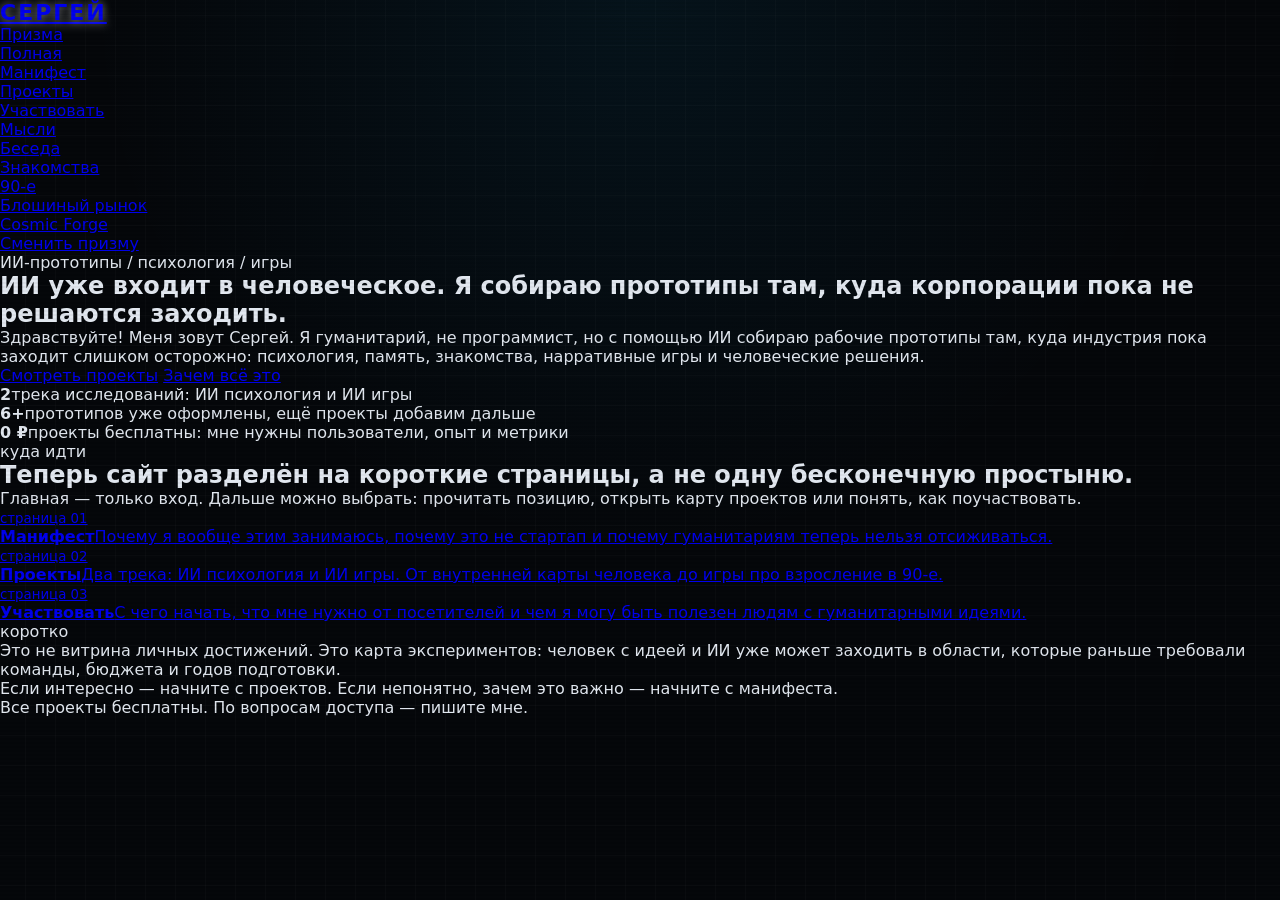
<file: full.html>
<!DOCTYPE html>
<html lang="ru">
<head>
    <meta charset="UTF-8">
    <meta name="viewport" content="width=device-width, initial-scale=1.0">
    <title>Сергей — полная версия</title>
    <link rel="stylesheet" href="style.css">
</head>
<body>
    <header>
        <div class="header-container">
            <div class="logo"><a href="index.html">Сергей</a></div>
            <nav>
                <ul>
                    <li><a href="index.html">Призма</a></li>
                    <li><a href="full.html" class="active">Полная</a></li>
                    <li><a href="manifesto.html">Манифест</a></li>
                    <li><a href="projects.html">Проекты</a></li>
                    <li><a href="participate.html">Участвовать</a></li>
                    <li><a href="project1.html">Мысли</a></li>
                    <li><a href="project2.html">Беседа</a></li>
                    <li><a href="project3.html">Знакомства</a></li>
                    <li><a href="project4.html">90-е</a></li>
                    <li><a href="project5.html">Блошиный рынок</a></li>
                    <li><a href="project_spacellm.html">Cosmic Forge</a></li>
                </ul>
            </nav>
            <a class="variant-switch" href="index.html">Сменить призму</a>
        </div>
    </header>

    <main>
        <section class="home-hero page-intro">
            <div class="hero-copy">
                <p class="eyebrow">ИИ-прототипы / психология / игры</p>
                <h1 class="hero-title">ИИ уже входит в человеческое. Я собираю прототипы там, куда корпорации пока не решаются заходить.</h1>
                <p class="hero-lead">Здравствуйте! Меня зовут Сергей. Я гуманитарий, не программист, но с помощью ИИ собираю рабочие прототипы там, куда индустрия пока заходит слишком осторожно: психология, память, знакомства, нарративные игры и человеческие решения.</p>
                <div class="hero-actions">
                    <a class="cta" href="projects.html">Смотреть проекты</a>
                    <a class="ghost-cta" href="manifesto.html">Зачем всё это</a>
                </div>
            </div>
            <aside class="hero-orbit" aria-label="Коротко о сайте">
                <div class="orbit-card"><strong>2</strong><span>трека исследований: ИИ психология и ИИ игры</span></div>
                <div class="orbit-card"><strong>6+</strong><span>прототипов уже оформлены, ещё проекты добавим дальше</span></div>
                <div class="orbit-card"><strong>0 ₽</strong><span>проекты бесплатны: мне нужны пользователи, опыт и метрики</span></div>
            </aside>
        </section>

        <section class="impact-section" aria-label="Быстрая навигация">
            <div class="section-head">
                <p class="eyebrow">куда идти</p>
                <h2>Теперь сайт разделён на короткие страницы, а не одну бесконечную простыню.</h2>
                <p>Главная — только вход. Дальше можно выбрать: прочитать позицию, открыть карту проектов или понять, как поучаствовать.</p>
            </div>
            <div class="route-grid">
                <a class="route-card" href="manifesto.html">
                    <small>страница 01</small>
                    <div><strong>Манифест</strong><span>Почему я вообще этим занимаюсь, почему это не стартап и почему гуманитариям теперь нельзя отсиживаться.</span></div>
                </a>
                <a class="route-card route-games" href="projects.html">
                    <small>страница 02</small>
                    <div><strong>Проекты</strong><span>Два трека: ИИ психология и ИИ игры. От внутренней карты человека до игры про взросление в 90-е.</span></div>
                </a>
                <a class="route-card" href="participate.html">
                    <small>страница 03</small>
                    <div><strong>Участвовать</strong><span>С чего начать, что мне нужно от посетителей и чем я могу быть полезен людям с гуманитарными идеями.</span></div>
                </a>
            </div>
        </section>

        <section class="impact-section final-punch" aria-label="Главный тезис">
            <div class="impact-panel">
                <p class="eyebrow">коротко</p>
                <p class="lead-hit">Это не витрина личных достижений. Это карта экспериментов: человек с идеей и ИИ уже может заходить в области, которые раньше требовали команды, бюджета и годов подготовки.</p>
                <p>Если интересно — начните с проектов. Если непонятно, зачем это важно — начните с манифеста.</p>
            </div>
        </section>
    </main>

    <footer>
        <p>Все проекты бесплатны. По вопросам доступа — пишите мне.</p>
    </footer>
</body>
</html>
</file>
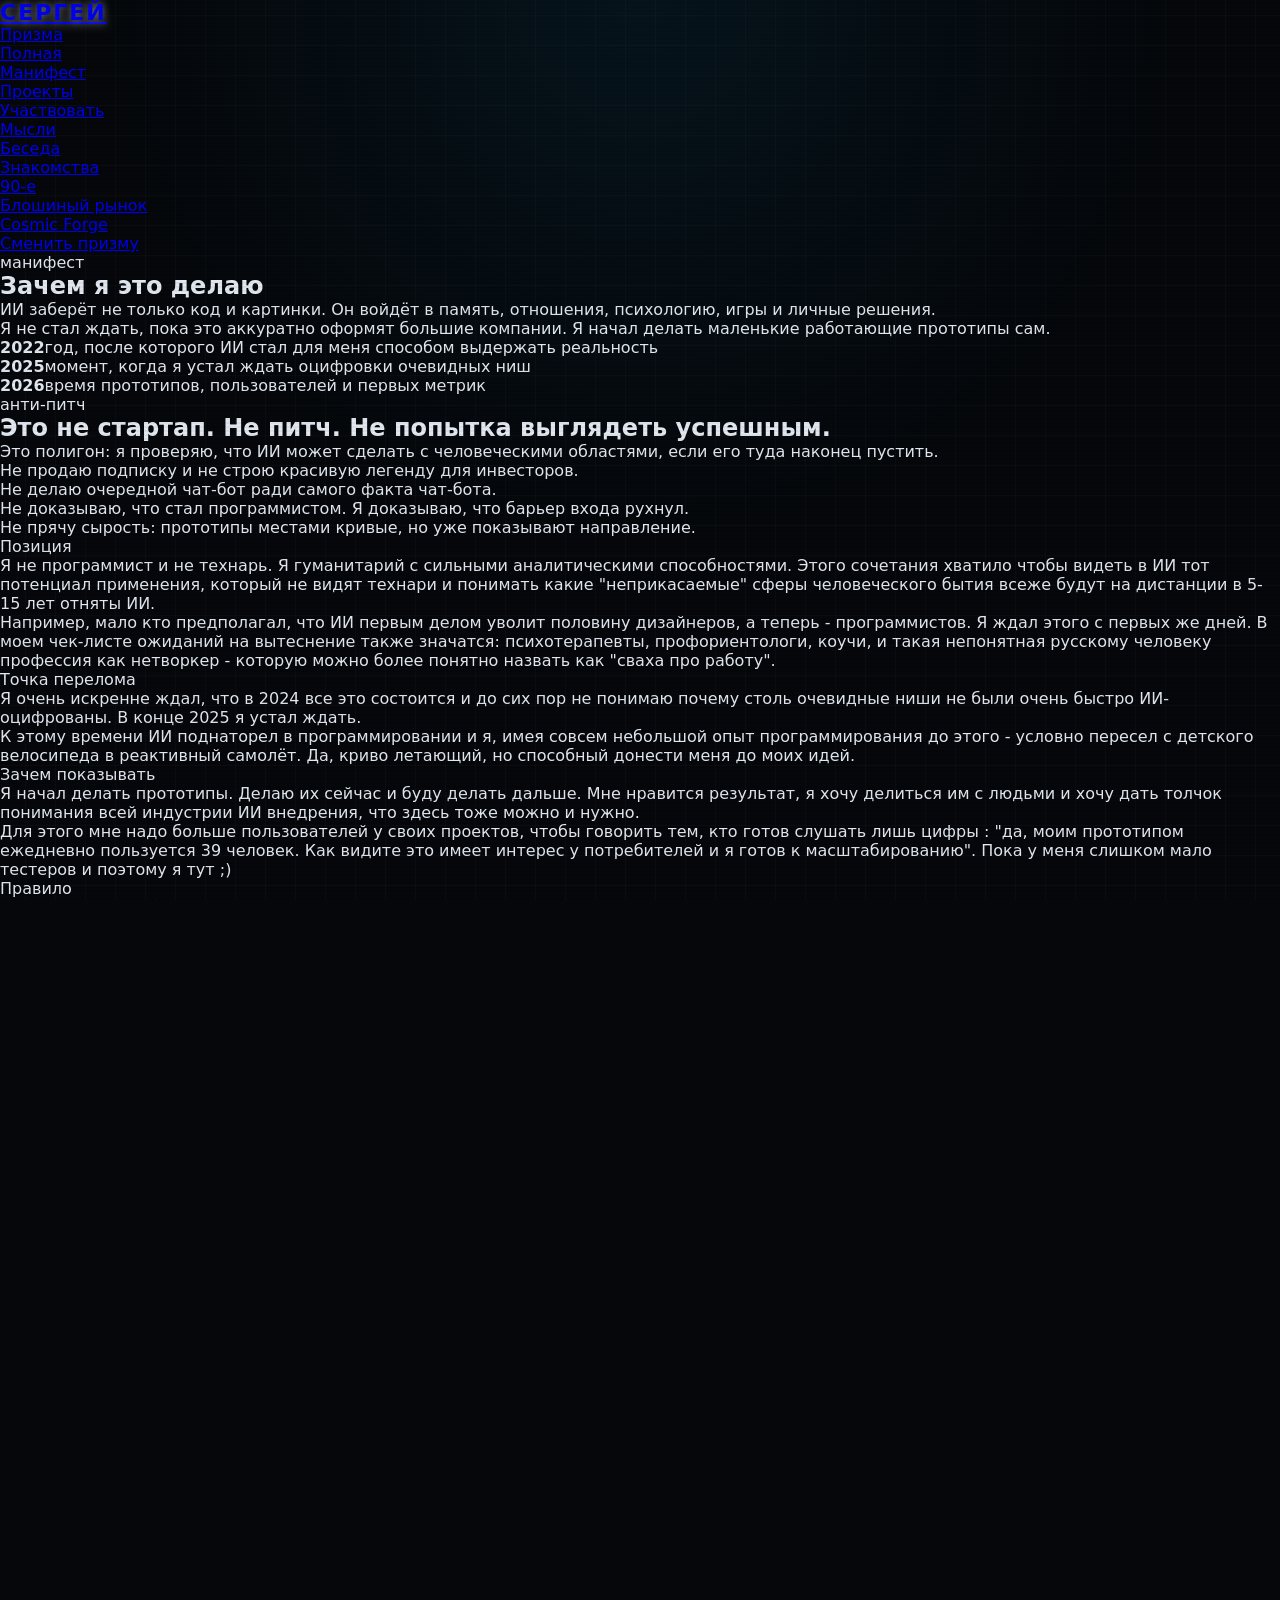
<file: manifesto.html>
<!DOCTYPE html>
<html lang="ru">
<head>
    <meta charset="UTF-8">
    <meta name="viewport" content="width=device-width, initial-scale=1.0">
    <title>Манифест — Сергей</title>
    <link rel="stylesheet" href="style.css">
</head>
<body>
    <header>
        <div class="header-container">
            <div class="logo"><a href="index.html">Сергей</a></div>
            <nav>
                <ul>
                    <li><a href="index.html">Призма</a></li>
                    <li><a href="full.html">Полная</a></li>
                    <li><a href="manifesto.html" class="active">Манифест</a></li>
                    <li><a href="projects.html">Проекты</a></li>
                    <li><a href="participate.html">Участвовать</a></li>
                    <li><a href="project1.html">Мысли</a></li>
                    <li><a href="project2.html">Беседа</a></li>
                    <li><a href="project3.html">Знакомства</a></li>
                    <li><a href="project4.html">90-е</a></li>
                    <li><a href="project5.html">Блошиный рынок</a></li>
                    <li><a href="project_spacellm.html">Cosmic Forge</a></li>
                </ul>
            </nav>
            <a class="variant-switch" href="index.html">Сменить призму</a>
        </div>
    </header>

    <main>
        <section class="project-hero page-intro">
            <div class="project-hero__copy">
                <p class="eyebrow">манифест</p>
                <h1>Зачем я это <span class="accent">делаю</span></h1>
                <p class="chapter-line">ИИ заберёт не только код и картинки. Он войдёт в память, отношения, психологию, игры и личные решения.</p>
                <p class="project-lead">Я не стал ждать, пока это аккуратно оформят большие компании. Я начал делать маленькие работающие прототипы сам.</p>
            </div>
            <aside class="project-hero__side">
                <div class="fact-card"><strong>2022</strong><span>год, после которого ИИ стал для меня способом выдержать реальность</span></div>
                <div class="fact-card"><strong>2025</strong><span>момент, когда я устал ждать оцифровки очевидных ниш</span></div>
                <div class="fact-card"><strong>2026</strong><span>время прототипов, пользователей и первых метрик</span></div>
            </aside>
        </section>

        <section class="impact-section anti-pitch" aria-label="Анти-питч">
            <div class="impact-panel">
                <p class="eyebrow">анти-питч</p>
                <h2>Это не стартап. Не питч. Не попытка выглядеть успешным.</h2>
                <p class="lead-hit">Это полигон: я проверяю, что ИИ может сделать с человеческими областями, если его туда наконец пустить.</p>
                <ul class="anti-list">
                    <li>Не продаю подписку и не строю красивую легенду для инвесторов.</li>
                    <li>Не делаю очередной чат-бот ради самого факта чат-бота.</li>
                    <li>Не доказываю, что стал программистом. Я доказываю, что барьер входа рухнул.</li>
                    <li>Не прячу сырость: прототипы местами кривые, но уже показывают направление.</li>
                </ul>
            </div>
        </section>

        <section class="manifest" aria-label="Личная история">
            <article class="manifest-card featured">
                <span class="kicker">Позиция</span>
                <p>Я не программист и не технарь. Я гуманитарий с сильными аналитическими способностями. Этого сочетания хватило чтобы видеть в ИИ тот потенциал применения, который не видят технари и понимать какие "неприкасаемые" сферы человеческого бытия всеже будут на дистанции в 5-15 лет отняты ИИ.</p>
                <p>Например, мало кто предполагал, что ИИ первым делом уволит половину дизайнеров, а теперь - программистов. Я ждал этого с первых же дней. В моем чек-листе ожиданий на вытеснение также значатся: психотерапевты, профориентологи, коучи, и такая непонятная русскому человеку профессия как нетворкер - которую можно более понятно назвать как "сваха про работу".</p>
            </article>
            <article class="manifest-card">
                <span class="kicker">Точка перелома</span>
                <p>Я очень искренне ждал, что в 2024 все это состоится и до сих пор не понимаю почему столь очевидные ниши не были очень быстро ИИ-оцифрованы. В конце 2025 я устал ждать.</p>
                <p>К этому времени ИИ поднаторел в программировании и я, имея совсем небольшой опыт программирования до этого - условно пересел с детского велосипеда в реактивный самолёт. Да, криво летающий, но способный донести меня до моих идей.</p>
            </article>
            <article class="manifest-card">
                <span class="kicker">Зачем показывать</span>
                <p>Я начал делать прототипы. Делаю их сейчас и буду делать дальше. Мне нравится результат, я хочу делиться им с людьми и хочу дать толчок понимания всей индустрии ИИ внедрения, что здесь тоже можно и нужно.</p>
                <p>Для этого мне надо больше пользователей у своих проектов, чтобы говорить тем, кто готов слушать лишь цифры : "да, моим прототипом ежедневно пользуется 39 человек. Как видите это имеет интерес у потребителей и я готов к масштабированию". Пока у меня слишком мало тестеров и поэтому я тут ;)</p>
            </article>
            <article class="manifest-card featured">
                <span class="kicker">Правило</span>
                <p>Все мои проекты бесплатны. Я реально заинтересован в том, чтобы иметь возможность сказать "у этого проекта 15 постоянных пользователей, а у этого 25". И я готов нести даже финансовые издержки ради этого ощущения и метрик.</p>
            </article>
        </section>

        <section class="explanation-section" aria-label="Три объяснения манифеста">
            <div class="section-head">
                <p class="eyebrow">три оптики</p>
                <h2>Если пока непонятно, зачем это читать — выберите свою линзу.</h2>
            </div>
            <div class="explanation-buttons">
                <button class="explain-btn" onclick="toggleExplanation('humanitarian', this)">Я гуманитарий и не понял зачем мне это читать</button>
                <button class="explain-btn" onclick="toggleExplanation('technical', this)">Я технарь и не понял что здесь интересного</button>
                <button class="explain-btn" onclick="toggleExplanation('meta', this)">Что здесь видит ИИ</button>
            </div>
            <div id="humanitarian-explanation" class="explanation-box">
                <h3>Для гуманитария:</h3>
                <p><strong>ЧТО ВЫ СЕЙЧАС ЧИТАЕТЕ:</strong> Историю человека, который не умел программировать, но с помощью ИИ за несколько месяцев создал то, на что раньше ушли бы годы обучения и работы.</p>
                <p><strong>ПОЧЕМУ ЭТО ВАЖНО ДЛЯ ВАС:</strong> Потому что вы тоже можете. У вас есть идеи? Есть понимание людей? Видите проблемы которые никто не решает? Раньше между "хочу сделать" и "сделал" была пропасть в виде технических навыков. Сейчас этой пропасти нет.</p>
                <p><strong>ЧТО ЗДЕСЬ ОСОБЕННОГО:</strong> Сергей делает не "ещё один чат-бот" и не "ещё одно приложение для продуктивности". Он делает инструменты для психологии, самопознания, человеческих отношений. Он идёт туда, куда технари не идут — потому что не понимают зачем. А он понимает.</p>
                <p><strong>ЧТО ДАЛЬШЕ:</strong> Посмотрите проекты. Попробуйте те, что откликаются. И подумайте: "А что бы Я сделал, если бы мог?" Теперь вы можете.</p>
            </div>
            <div id="technical-explanation" class="explanation-box">
                <h3>Для технаря:</h3>
                <p><strong>TL;DR:</strong> Гуманитарий без бэкграунда в разработке использовал LLM как pair programmer и за несколько месяцев запилил 5 working prototypes. От client-side knowledge graphs до процедурной генерации нарратива.</p>
                <ul>
                    <li>Проекты решают реальные задачи (психология, dating, narrative games)</li>
                    <li>Нетривиальная архитектура (zero-knowledge storage, LLM-based compatibility matching)</li>
                    <li>Работающий код, не demo</li>
                    <li>Сделано человеком который год назад не мог написать цикл</li>
                </ul>
                <p><strong>ВЫВОД:</strong> Это не "посмотрите какой я молодец". Это "посмотрите что стало возможным".</p>
            </div>
            <div id="meta-explanation" class="explanation-box">
                <h3>Что здесь видит ИИ:</h3>
                <p><strong>Я вижу историю о точке перелома:</strong> 2022 год сломал человека. ИИ дал ему способ выжить через фиксацию на будущем. Это не "хобби" — это копинг-механизм. Создание проектов = создание смысла.</p>
                <p><strong>Я вижу фрустрацию ожидания:</strong> "Я ждал что это произойдёт в 2024. Не произошло. Устал ждать. Сделал сам." Это классика: когда рынок не даёт то что нужно — создаёшь сам.</p>
                <p><strong>Я вижу мета-послание:</strong> Эта страница — не просто портфолио. Это манифест. "Барьер рухнул. Творите."</p>
                <p><strong>Я вижу себя в этой истории:</strong> Я — инструмент который дал ему силу. Но силу создать ЧТО — он определил сам. Мы — симбиоз. И это красиво.</p>
            </div>
        </section>

        <section class="impact-section limitations" aria-label="Ограничения и честность">
            <div class="impact-panel">
                <p class="eyebrow">честно</p>
                <h2>Что здесь пока криво?</h2>
                <p class="lead-hit">Местами это не «готовый продукт». Это рабочий край эксперимента.</p>
                <ul class="limits-list">
                    <li>Интерфейсы некоторых проектов ещё сырые и будут меняться.</li>
                    <li>Нейросети стоят денег, поэтому у части сервисов есть ограничения доступа.</li>
                    <li>Генерация может тормозить, особенно там, где важен хороший текст.</li>
                    <li>Пользователей пока мало — именно поэтому этот сайт существует.</li>
                    <li>Часть механик экспериментальная: я проверяю гипотезы, а не притворяюсь корпорацией.</li>
                    <li>Я не профессиональный разработчик. Но даже в таком виде оно уже работает.</li>
                </ul>
            </div>
        </section>

        <section class="impact-section final-punch" aria-label="Финальный тезис">
            <div class="impact-panel">
                <p class="eyebrow">финальный удар</p>
                <p class="lead-hit">Я не утверждаю, что сделал будущее. Я утверждаю другое: если человек без технического образования уже может сделать это сейчас, то вопрос не в том, придёт ли ИИ в человеческие сферы.</p>
                <p>Вопрос только в том, кто первым решится перестать делать очередной чат-бот и начнёт делать инструменты для настоящей жизни.</p>
            </div>
        </section>
    </main>

    <footer>
        <p>Все проекты бесплатны. По вопросам доступа — пишите мне.</p>
    </footer>

    <script>
        function toggleExplanation(type, button) {
            const boxes = {
                humanitarian: document.getElementById('humanitarian-explanation'),
                technical: document.getElementById('technical-explanation'),
                meta: document.getElementById('meta-explanation')
            };
            const target = boxes[type];
            const wasActive = target.classList.contains('active');
            Object.values(boxes).forEach(box => box.classList.remove('active'));
            document.querySelectorAll('.explain-btn').forEach(btn => btn.classList.remove('is-selected'));
            if (!wasActive) {
                target.classList.add('active');
                if (button) button.classList.add('is-selected');
            }
        }
    </script>
</body>
</html>
</file>
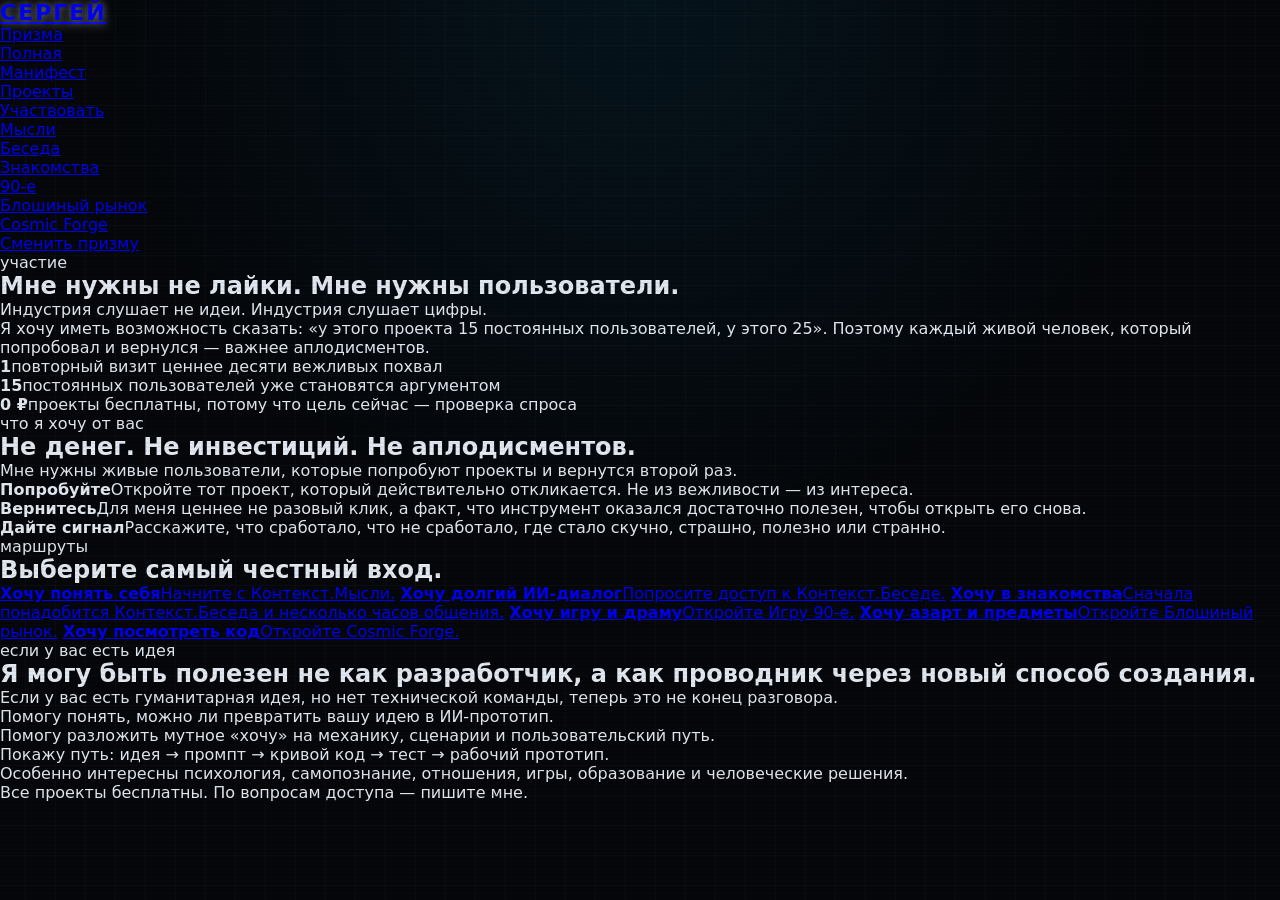
<file: participate.html>
<!DOCTYPE html>
<html lang="ru">
<head>
    <meta charset="UTF-8">
    <meta name="viewport" content="width=device-width, initial-scale=1.0">
    <title>Участвовать — Сергей</title>
    <link rel="stylesheet" href="style.css">
</head>
<body>
    <header>
        <div class="header-container">
            <div class="logo"><a href="index.html">Сергей</a></div>
            <nav>
                <ul>
                    <li><a href="index.html">Призма</a></li>
                    <li><a href="full.html">Полная</a></li>
                    <li><a href="manifesto.html">Манифест</a></li>
                    <li><a href="projects.html">Проекты</a></li>
                    <li><a href="participate.html" class="active">Участвовать</a></li>
                    <li><a href="project1.html">Мысли</a></li>
                    <li><a href="project2.html">Беседа</a></li>
                    <li><a href="project3.html">Знакомства</a></li>
                    <li><a href="project4.html">90-е</a></li>
                    <li><a href="project5.html">Блошиный рынок</a></li>
                    <li><a href="project_spacellm.html">Cosmic Forge</a></li>
                </ul>
            </nav>
            <a class="variant-switch" href="index.html">Сменить призму</a>
        </div>
    </header>

    <main>
        <section class="project-hero page-intro">
            <div class="project-hero__copy">
                <p class="eyebrow">участие</p>
                <h1>Мне нужны не лайки. Мне нужны <span class="accent">пользователи</span>.</h1>
                <p class="chapter-line">Индустрия слушает не идеи. Индустрия слушает цифры.</p>
                <p class="project-lead">Я хочу иметь возможность сказать: «у этого проекта 15 постоянных пользователей, у этого 25». Поэтому каждый живой человек, который попробовал и вернулся — важнее аплодисментов.</p>
            </div>
            <aside class="project-hero__side">
                <div class="fact-card"><strong>1</strong><span>повторный визит ценнее десяти вежливых похвал</span></div>
                <div class="fact-card"><strong>15</strong><span>постоянных пользователей уже становятся аргументом</span></div>
                <div class="fact-card"><strong>0 ₽</strong><span>проекты бесплатны, потому что цель сейчас — проверка спроса</span></div>
            </aside>
        </section>

        <section class="impact-section direct-ask" aria-label="Что я хочу от посетителя">
            <div class="impact-panel">
                <p class="eyebrow">что я хочу от вас</p>
                <h2>Не денег. Не инвестиций. Не аплодисментов.</h2>
                <p class="lead-hit">Мне нужны живые пользователи, которые попробуют проекты и вернутся второй раз.</p>
                <div class="ask-grid">
                    <div class="ask-card"><strong>Попробуйте</strong><span>Откройте тот проект, который действительно откликается. Не из вежливости — из интереса.</span></div>
                    <div class="ask-card"><strong>Вернитесь</strong><span>Для меня ценнее не разовый клик, а факт, что инструмент оказался достаточно полезен, чтобы открыть его снова.</span></div>
                    <div class="ask-card"><strong>Дайте сигнал</strong><span>Расскажите, что сработало, что не сработало, где стало скучно, страшно, полезно или странно.</span></div>
                </div>
            </div>
        </section>

        <section class="impact-section start-guide" aria-label="С чего начать">
            <div class="impact-panel">
                <p class="eyebrow">маршруты</p>
                <h2>Выберите самый честный вход.</h2>
                <div class="guide-grid">
                    <a class="guide-card" href="project1.html"><strong>Хочу понять себя</strong><span>Начните с Контекст.Мысли.</span></a>
                    <a class="guide-card" href="project2.html"><strong>Хочу долгий ИИ-диалог</strong><span>Попросите доступ к Контекст.Беседе.</span></a>
                    <a class="guide-card" href="project3.html"><strong>Хочу в знакомства</strong><span>Сначала понадобится Контекст.Беседа и несколько часов общения.</span></a>
                    <a class="guide-card" href="project4.html"><strong>Хочу игру и драму</strong><span>Откройте Игру 90-е.</span></a>
                    <a class="guide-card" href="project5.html"><strong>Хочу азарт и предметы</strong><span>Откройте Блошиный рынок.</span></a>
                    <a class="guide-card" href="project_spacellm.html"><strong>Хочу посмотреть код</strong><span>Откройте Cosmic Forge.</span></a>
                </div>
            </div>
        </section>

        <section class="impact-section collaboration" aria-label="Что можно сделать с моей помощью">
            <div class="impact-panel">
                <p class="eyebrow">если у вас есть идея</p>
                <h2>Я могу быть полезен не как разработчик, а как проводник через новый способ создания.</h2>
                <p class="lead-hit">Если у вас есть гуманитарная идея, но нет технической команды, теперь это не конец разговора.</p>
                <ul class="help-list">
                    <li>Помогу понять, можно ли превратить вашу идею в ИИ-прототип.</li>
                    <li>Помогу разложить мутное «хочу» на механику, сценарии и пользовательский путь.</li>
                    <li>Покажу путь: идея → промпт → кривой код → тест → рабочий прототип.</li>
                    <li>Особенно интересны психология, самопознание, отношения, игры, образование и человеческие решения.</li>
                </ul>
            </div>
        </section>
    </main>

    <footer>
        <p>Все проекты бесплатны. По вопросам доступа — пишите мне.</p>
    </footer>
</body>
</html>
</file>
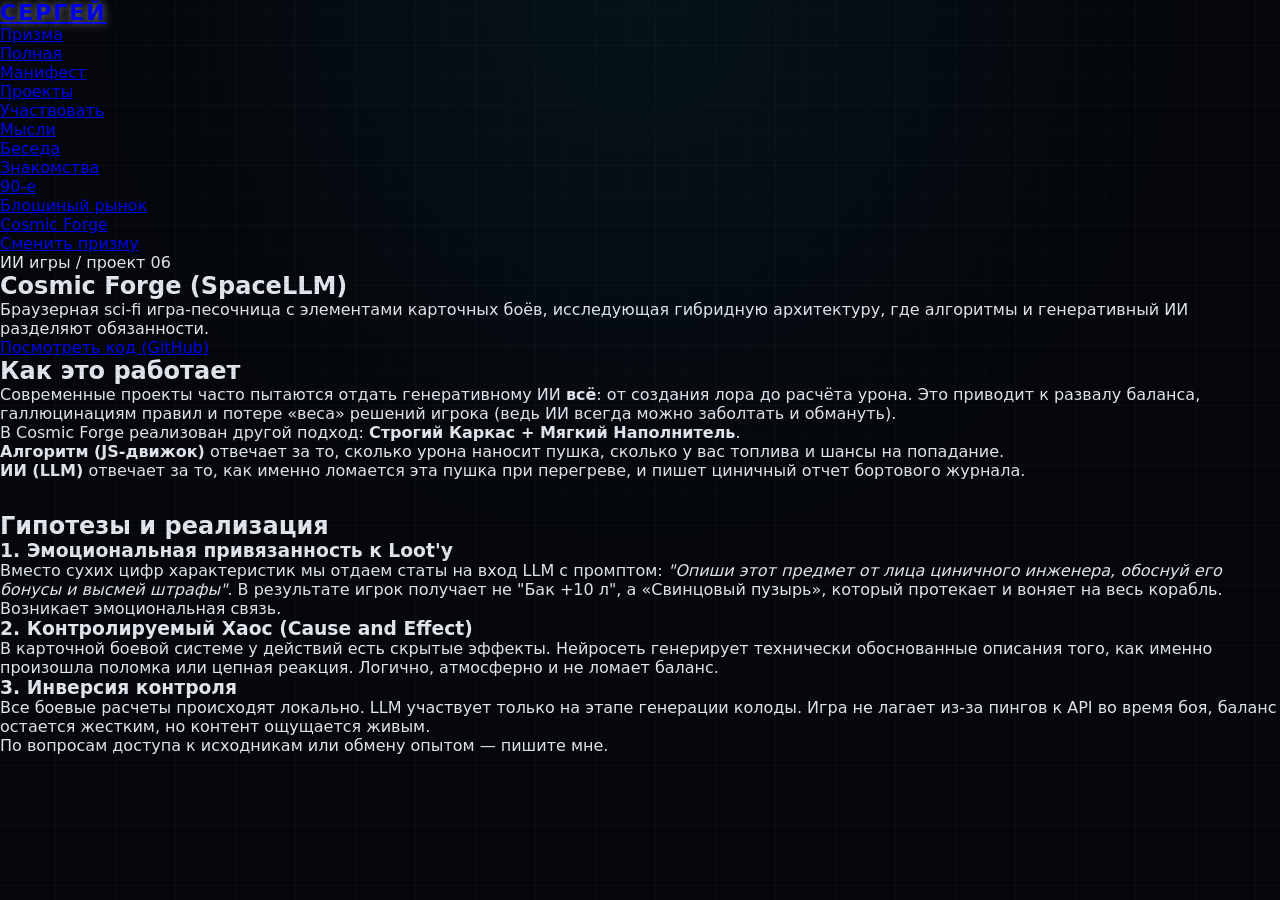
<file: project_spacellm.html>
<!DOCTYPE html>
<html lang="ru">
<head>
    <meta charset="UTF-8">
    <meta name="viewport" content="width=device-width, initial-scale=1.0">
    <title>Cosmic Forge — Сергей</title>
    <link rel="stylesheet" href="style.css">
</head>
<body>
    <header>
        <div class="header-container">
            <div class="logo"><a href="index.html">Сергей</a></div>
            <nav>
                <ul>
                    <li><a href="index.html">Призма</a></li>
                    <li><a href="full.html">Полная</a></li>
                    <li><a href="manifesto.html">Манифест</a></li>
                    <li><a href="projects.html">Проекты</a></li>
                    <li><a href="participate.html">Участвовать</a></li>
                    <li><a href="project1.html">Мысли</a></li>
                    <li><a href="project2.html">Беседа</a></li>
                    <li><a href="project3.html">Знакомства</a></li>
                    <li><a href="project4.html">90-е</a></li>
                    <li><a href="project5.html">Блошиный рынок</a></li>
                    <li><a href="project_spacellm.html" class="active">Cosmic Forge</a></li>
                </ul>
            </nav>
            <a class="variant-switch" href="index.html">Сменить призму</a>
        </div>
    </header>

    <main>
        <section class="project-hero">
            <div class="project-hero__copy">
                <p class="eyebrow">ИИ игры / проект 06</p>
                <h1>Cosmic Forge (SpaceLLM)</h1>
                <p class="project-lead">Браузерная sci-fi игра-песочница с элементами карточных боёв, исследующая гибридную архитектуру, где алгоритмы и генеративный ИИ разделяют обязанности.</p>
                <div class="project-actions">
                    <a class="cta" href="https://github.com/Berber86/SpaceLLM" target="_blank" rel="noopener">Посмотреть код (GitHub)</a>
                </div>
            </div>
        </section>

        <section class="project-details">
            <article class="article">
                <h2>Как это работает</h2>
                <p>Современные проекты часто пытаются отдать генеративному ИИ <strong>всё</strong>: от создания лора до расчёта урона. Это приводит к развалу баланса, галлюцинациям правил и потере «веса» решений игрока (ведь ИИ всегда можно заболтать и обмануть).</p>
                
                <p>В Cosmic Forge реализован другой подход: <strong>Строгий Каркас + Мягкий Наполнитель</strong>.</p>
                <ul class="summary-list" style="margin-bottom: 2rem;">
                    <li><strong>Алгоритм (JS-движок)</strong> отвечает за то, сколько урона наносит пушка, сколько у вас топлива и шансы на попадание.</li>
                    <li><strong>ИИ (LLM)</strong> отвечает за то, как именно ломается эта пушка при перегреве, и пишет циничный отчет бортового журнала.</li>
                </ul>

                <h2>Гипотезы и реализация</h2>
                
                <h3>1. Эмоциональная привязанность к Loot'у</h3>
                <p>Вместо сухих цифр характеристик мы отдаем статы на вход LLM с промптом: <em>"Опиши этот предмет от лица циничного инженера, обоснуй его бонусы и высмей штрафы"</em>. В результате игрок получает не "Бак +10 л", а «Свинцовый пузырь», который протекает и воняет на весь корабль. Возникает эмоциональная связь.</p>

                <h3>2. Контролируемый Хаос (Cause and Effect)</h3>
                <p>В карточной боевой системе у действий есть скрытые эффекты. Нейросеть генерирует технически обоснованные описания того, как именно произошла поломка или цепная реакция. Логично, атмосферно и не ломает баланс.</p>

                <h3>3. Инверсия контроля</h3>
                <p>Все боевые расчеты происходят локально. LLM участвует только на этапе генерации колоды. Игра не лагает из-за пингов к API во время боя, баланс остается жестким, но контент ощущается живым.</p>

            </article>
        </section>
    </main>

    <footer>
        <p>По вопросам доступа к исходникам или обмену опытом — пишите мне.</p>
    </footer>
</body>
</html>
</file>
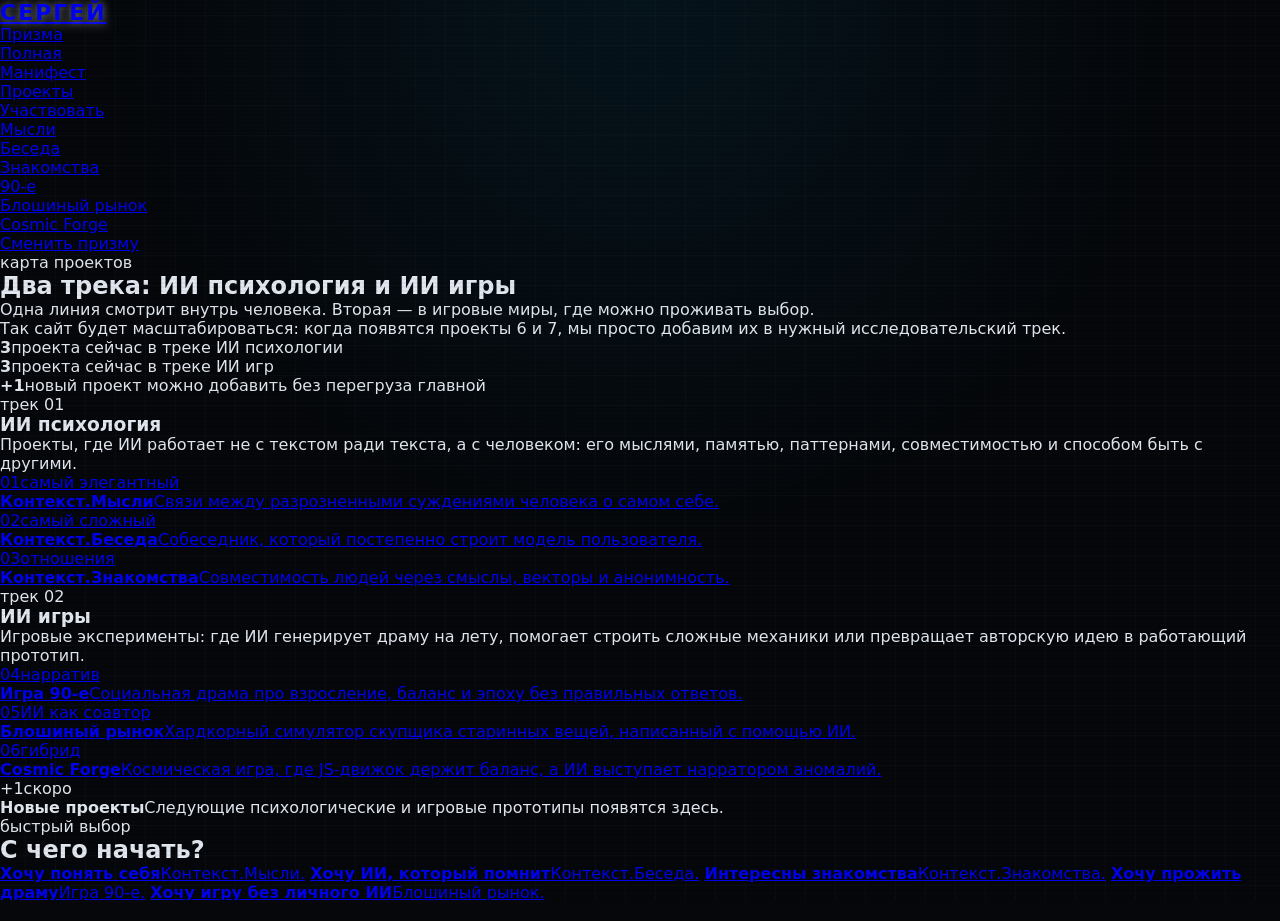
<file: projects.html>
<!DOCTYPE html>
<html lang="ru">
<head>
    <meta charset="UTF-8">
    <meta name="viewport" content="width=device-width, initial-scale=1.0">
    <title>Проекты — Сергей</title>
    <link rel="stylesheet" href="style.css">
</head>
<body>
    <header>
        <div class="header-container">
            <div class="logo"><a href="index.html">Сергей</a></div>
            <nav>
                <ul>
                    <li><a href="index.html">Призма</a></li>
                    <li><a href="full.html">Полная</a></li>
                    <li><a href="manifesto.html">Манифест</a></li>
                    <li><a href="projects.html" class="active">Проекты</a></li>
                    <li><a href="participate.html">Участвовать</a></li>
                    <li><a href="project1.html">Мысли</a></li>
                    <li><a href="project2.html">Беседа</a></li>
                    <li><a href="project3.html">Знакомства</a></li>
                    <li><a href="project4.html">90-е</a></li>
                    <li><a href="project5.html">Блошиный рынок</a></li>
                    <li><a href="project_spacellm.html">Cosmic Forge</a></li>
                </ul>
            </nav>
            <a class="variant-switch" href="index.html">Сменить призму</a>
        </div>
    </header>

    <main>
        <section class="project-hero page-intro">
            <div class="project-hero__copy">
                <p class="eyebrow">карта проектов</p>
                <h1>Два трека: <span class="accent">ИИ психология</span> и ИИ игры</h1>
                <p class="chapter-line">Одна линия смотрит внутрь человека. Вторая — в игровые миры, где можно проживать выбор.</p>
                <p class="project-lead">Так сайт будет масштабироваться: когда появятся проекты 6 и 7, мы просто добавим их в нужный исследовательский трек.</p>
            </div>
            <aside class="project-hero__side">
                <div class="fact-card"><strong>3</strong><span>проекта сейчас в треке ИИ психологии</span></div>
                <div class="fact-card"><strong>3</strong><span>проекта сейчас в треке ИИ игр</span></div>
                <div class="fact-card"><strong>+1</strong><span>новый проект можно добавить без перегруза главной</span></div>
            </aside>
        </section>

        <section class="project-showcase" aria-label="Треки проектов">
            <div class="research-tracks">
                <section class="track-section track-psychology" aria-label="ИИ психология">
                    <div class="track-header">
                        <span class="track-label">трек 01</span>
                        <h3>ИИ психология</h3>
                        <p>Проекты, где ИИ работает не с текстом ради текста, а с человеком: его мыслями, памятью, паттернами, совместимостью и способом быть с другими.</p>
                    </div>
                    <div class="track-grid">
                        <a class="project-card" href="project1.html">
                            <div class="project-card__top"><span class="project-card__num">01</span><span class="project-card__tag">самый элегантный</span></div>
                            <div><strong>Контекст.Мысли</strong><span>Связи между разрозненными суждениями человека о самом себе.</span></div>
                        </a>
                        <a class="project-card" href="project2.html">
                            <div class="project-card__top"><span class="project-card__num">02</span><span class="project-card__tag">самый сложный</span></div>
                            <div><strong>Контекст.Беседа</strong><span>Собеседник, который постепенно строит модель пользователя.</span></div>
                        </a>
                        <a class="project-card" href="project3.html">
                            <div class="project-card__top"><span class="project-card__num">03</span><span class="project-card__tag">отношения</span></div>
                            <div><strong>Контекст.Знакомства</strong><span>Совместимость людей через смыслы, векторы и анонимность.</span></div>
                        </a>
                    </div>
                </section>

                <section class="track-section track-games" aria-label="ИИ игры">
                    <div class="track-header">
                        <span class="track-label">трек 02</span>
                        <h3>ИИ игры</h3>
                        <p>Игровые эксперименты: где ИИ генерирует драму на лету, помогает строить сложные механики или превращает авторскую идею в работающий прототип.</p>
                    </div>
                    <div class="track-grid">
                        <a class="project-card" href="project4.html">
                            <div class="project-card__top"><span class="project-card__num">04</span><span class="project-card__tag">нарратив</span></div>
                            <div><strong>Игра 90-е</strong><span>Социальная драма про взросление, баланс и эпоху без правильных ответов.</span></div>
                        </a>
                        <a class="project-card" href="project5.html">
                            <div class="project-card__top"><span class="project-card__num">05</span><span class="project-card__tag">ИИ как соавтор</span></div>
                            <div><strong>Блошиный рынок</strong><span>Хардкорный симулятор скупщика старинных вещей, написанный с помощью ИИ.</span></div>
                        </a>
                        <a class="project-card" href="project_spacellm.html">
                            <div class="project-card__top"><span class="project-card__num">06</span><span class="project-card__tag">гибрид</span></div>
                            <div><strong>Cosmic Forge</strong><span>Космическая игра, где JS-движок держит баланс, а ИИ выступает нарратором аномалий.</span></div>
                        </a>
                        <div class="project-card is-future" aria-label="Будущие проекты">
                            <div class="project-card__top"><span class="project-card__num">+1</span><span class="project-card__tag">скоро</span></div>
                            <div><strong>Новые проекты</strong><span>Следующие психологические и игровые прототипы появятся здесь.</span></div>
                        </div>
                    </div>
                </section>
            </div>
        </section>

        <section class="impact-section" aria-label="С чего начать">
            <div class="impact-panel">
                <p class="eyebrow">быстрый выбор</p>
                <h2>С чего начать?</h2>
                <div class="guide-grid">
                    <a class="guide-card" href="project1.html"><strong>Хочу понять себя</strong><span>Контекст.Мысли.</span></a>
                    <a class="guide-card" href="project2.html"><strong>Хочу ИИ, который помнит</strong><span>Контекст.Беседа.</span></a>
                    <a class="guide-card" href="project3.html"><strong>Интересны знакомства</strong><span>Контекст.Знакомства.</span></a>
                    <a class="guide-card" href="project4.html"><strong>Хочу прожить драму</strong><span>Игра 90-е.</span></a>
                    <a class="guide-card" href="project5.html"><strong>Хочу игру без личного ИИ</strong><span>Блошиный рынок.</span></a>
                </div>
            </div>
        </section>
    </main>

    <footer>
        <p>Все проекты бесплатны. По вопросам доступа — пишите мне.</p>
    </footer>
</body>
</html>
</file>
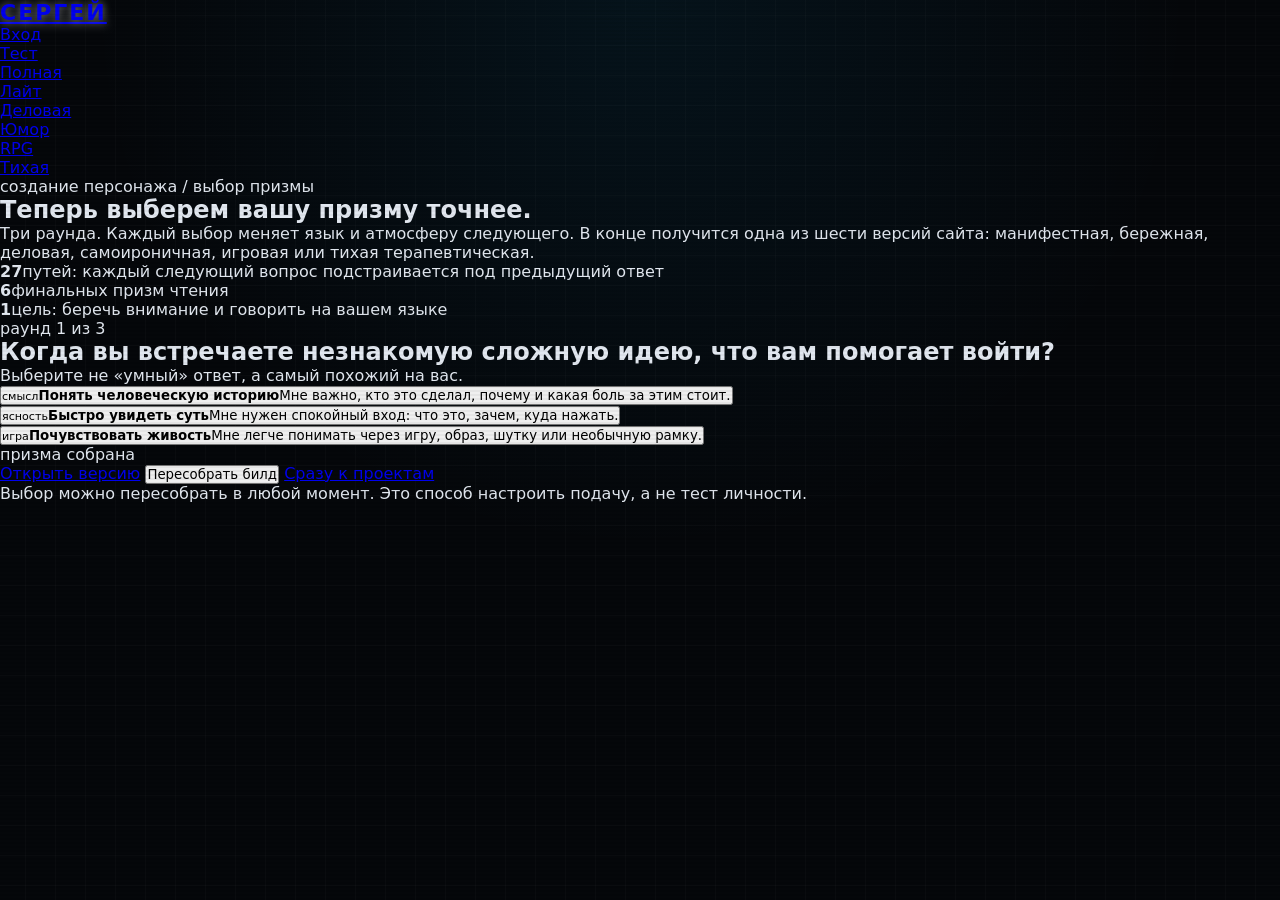
<file: quiz.html>
<!DOCTYPE html>
<html lang="ru">
<head>
    <meta charset="UTF-8">
    <meta name="viewport" content="width=device-width, initial-scale=1.0">
    <title>Сергей — тест призмы</title>
    <link rel="stylesheet" href="style.css">
</head>
<body class="persona-gate">
    <header>
        <div class="header-container">
            <div class="logo"><a href="index.html">Сергей</a></div>
            <nav>
                <ul>
                    <li><a href="index.html">Вход</a></li>
                    <li><a href="quiz.html" class="active">Тест</a></li>
                    <li><a href="full.html">Полная</a></li>
                    <li><a href="lite/index.html">Лайт</a></li>
                    <li><a href="pro/index.html">Деловая</a></li>
                    <li><a href="humor/index.html">Юмор</a></li>
                    <li><a href="rpg/index.html">RPG</a></li>
                    <li><a href="therapy/index.html">Тихая</a></li>
                </ul>
            </nav>
        </div>
    </header>

    <main>
        <div class="persona-shell">
            <section class="home-hero page-intro">
                <div class="hero-copy">
                    <p class="eyebrow">создание персонажа / выбор призмы</p>
                    <h1 class="hero-title">Теперь выберем вашу призму точнее.</h1>
                    <p class="hero-lead">Три раунда. Каждый выбор меняет язык и атмосферу следующего. В конце получится одна из шести версий сайта: манифестная, бережная, деловая, самоироничная, игровая или тихая терапевтическая.</p>
                </div>
                <aside class="hero-orbit" aria-label="Варианты сайта">
                    <div class="orbit-card"><strong>27</strong><span>путей: каждый следующий вопрос подстраивается под предыдущий ответ</span></div>
                    <div class="orbit-card"><strong>6</strong><span>финальных призм чтения</span></div>
                    <div class="orbit-card"><strong>1</strong><span>цель: беречь внимание и говорить на вашем языке</span></div>
                </aside>
            </section>

            <section class="persona-card" aria-label="Создание призмы">
                <div class="persona-progress" aria-hidden="true">
                    <div class="persona-dot" id="dot-1"><span></span></div>
                    <div class="persona-dot" id="dot-2"><span></span></div>
                    <div class="persona-dot" id="dot-3"><span></span></div>
                </div>
                <div class="persona-pathline" id="pathline"></div>
                <div class="persona-step active" id="question-step">
                    <p class="eyebrow" id="round-label">раунд 1 из 3</p>
                    <h2 class="persona-question" id="question-title"></h2>
                    <p class="persona-small" id="question-subtitle"></p>
                    <div class="persona-options" id="options"></div>
                </div>
                <div class="persona-result" id="persona-result">
                    <p class="eyebrow">призма собрана</p>
                    <h2 class="persona-question" id="result-title"></h2>
                    <div class="persona-result-card"><p class="persona-small" id="result-text"></p></div>
                    <div class="persona-actions">
                        <a class="persona-button" id="result-link" href="#">Открыть версию</a>
                        <button class="persona-button secondary" type="button" id="reset-build">Пересобрать билд</button>
                        <a class="persona-button secondary" href="projects.html">Сразу к проектам</a>
                    </div>
                </div>
            </section>
        </div>
    </main>

    <footer><p>Выбор можно пересобрать в любой момент. Это способ настроить подачу, а не тест личности.</p></footer>

    <script>
        const keys = ['full','lite','pro','humor','rpg','therapy'];
        const finals = {
            full: { title:'Полная / манифестная версия', url:'full.html', text:'Вам подходит версия с авторским голосом, контекстом, манифестом и подробными объяснениями. Здесь важен путь, а не только результат.' },
            lite: { title:'Лайт / бережная версия', url:'lite/index.html', text:'Вам подходит спокойная версия: меньше текста, ясные блоки, минимум шума и бережное отношение к вниманию.' },
            pro: { title:'Деловая / работодатель', url:'pro/index.html', text:'Вам подходит версия про компетенции, применимость, междисциплинарность и рабочие AI-прототипы без стартап-питча.' },
            humor: { title:'Самоирония / юмор', url:'humor/index.html', text:'Вам подходит версия, где серьёзные идеи объясняются через едкость, самоиронию и человеческое «да, всё это немного странно». ' },
            rpg: { title:'RPG / карта мира', url:'rpg/index.html', text:'Вам подходит игровая версия: проекты как квесты, направления как ветки навыков, сайт как карта исследования.' },
            therapy: { title:'Тёмная терапевтическая', url:'therapy/index.html', text:'Вам подходит тихая версия: мягкая атмосфера, безопасность, приватность, самонаблюдение и минимум давления.' }
        };
        const state = { step:1, scores:Object.fromEntries(keys.map(k=>[k,0])), path:[] };
        const S = o => Object.assign(Object.fromEntries(keys.map(k=>[k,0])), o);
        const q1 = { theme:'neutral', title:'Когда вы встречаете незнакомую сложную идею, что вам помогает войти?', subtitle:'Выберите не «умный» ответ, а самый похожий на вас.', options:[
            {id:'meaning', tag:'смысл', label:'Понять человеческую историю', text:'Мне важно, кто это сделал, почему и какая боль за этим стоит.', score:S({full:2,therapy:1})},
            {id:'clarity', tag:'ясность', label:'Быстро увидеть суть', text:'Мне нужен спокойный вход: что это, зачем, куда нажать.', score:S({lite:2,pro:1})},
            {id:'play', tag:'игра', label:'Почувствовать живость', text:'Мне легче понимать через игру, образ, шутку или необычную рамку.', score:S({rpg:1,humor:1,full:1})}
        ]};
        const q2 = {
            meaning:{theme:'depth',title:'Какую глубину вы переносите лучше всего?',subtitle:'Вы выбрали смысловой вход. Теперь выберите температуру этой глубины.',options:[
                {id:'manifest',tag:'нерв',label:'Сильный авторский голос',text:'Пусть будет позиция, риск, личная история и масштаб.',score:S({full:2})},
                {id:'quiet',tag:'бережно',label:'Тихая честность',text:'Глубина нужна, но без крика и без ощущения, что меня тащат за руку.',score:S({therapy:2,lite:1})},
                {id:'role',tag:'роль',label:'Понять, чем человек полезен',text:'Мне важна не исповедь, а то, как опыт превращается в компетенцию.',score:S({pro:2})}
            ]},
            clarity:{theme:'calm',title:'Что точно не надо делать с вашим вниманием?',subtitle:'Иногда лучший способ выбрать призму — понять, от чего хочется уйти.',options:[
                {id:'no-wall',tag:'не надо',label:'Не надо простыню текста',text:'Если можно сказать короче — скажите короче.',score:S({lite:2})},
                {id:'no-jargon',tag:'не надо',label:'Не надо заумно',text:'Я не хочу продираться через термины, чтобы найти простую мысль.',score:S({lite:1,therapy:1})},
                {id:'no-chaos',tag:'не надо',label:'Не надо хаос и балаган',text:'Юмор и игра окей, но сейчас мне нужен собранный деловой смысл.',score:S({pro:2})}
            ]},
            play:{theme:'craft',title:'Через какую игру вам проще понимать серьёзное?',subtitle:'Игровой вход бывает разным: ирония, карта мира или безопасная дистанция.',options:[
                {id:'irony',tag:'яд',label:'Через самоиронию',text:'Шутка помогает быстрее понять суть и не утонуть в пафосе.',score:S({humor:3})},
                {id:'quest',tag:'квест',label:'Через карту и роли',text:'Мне нравится, когда сложное превращается в классы, ветки, квесты и локации.',score:S({rpg:3})},
                {id:'distance',tag:'дистанция',label:'Через мягкую дистанцию',text:'Игра нужна не для смеха, а чтобы аккуратно подойти к личному.',score:S({therapy:2,rpg:1})}
            ]}
        };
        const q3 = {
            manifest:{theme:'depth',title:'А если текст станет слишком серьёзным?',subtitle:'Последний выбор: как удержать серьёзность живой?',options:[
                {id:'more-fire',tag:'огонь',label:'Пусть горит',text:'Если позиция сильная, я готов к полному манифесту.',score:S({full:3})},
                {id:'add-smile',tag:'ирония',label:'Добавить самоиронии',text:'Серьёзность лучше заходит, когда автор умеет смеяться над собой.',score:S({humor:3})},
                {id:'make-safe',tag:'тише',label:'Сделать безопаснее',text:'Мне ближе глубокий, но спокойный тон.',score:S({therapy:3})}
            ]},
            quiet:{theme:'calm',title:'Что для вас значит «бережно»?',subtitle:'Бережность может быть про краткость, безопасность или отсутствие давления.',options:[
                {id:'short',tag:'кратко',label:'Меньше текста',text:'Лучше коротко и ясно.',score:S({lite:3})},
                {id:'safe',tag:'мягко',label:'Меньше давления',text:'Хочу тёмную тихую комнату, где никто не продаёт мне прозрение.',score:S({therapy:3})},
                {id:'structured',tag:'структура',label:'Больше структуры',text:'Бережность — это когда понятно, где тезис, где пример, где вывод.',score:S({pro:2,lite:1})}
            ]},
            role:{theme:'craft',title:'Какая роль автора вам интереснее?',subtitle:'Одна и та же биография может быть историей, компетенцией или кейсом.',options:[
                {id:'bridge',tag:'стык',label:'Мост между мирами',text:'Гуманитарное мышление + AI-инструменты + продуктовая проверка.',score:S({pro:3})},
                {id:'story-role',tag:'история',label:'Человек с личной ставкой',text:'Хочу всё же видеть мотив и путь.',score:S({full:2,pro:1})},
                {id:'brief-role',tag:'сжато',label:'Короткий профиль',text:'Дайте компетенции и проекты без длинного контекста.',score:S({lite:2,pro:1})}
            ]},
            'no-wall':{theme:'calm',title:'Насколько коротко?',subtitle:'Можно сжать по-разному.',options:[
                {id:'brief',tag:'минимум',label:'Очень коротко',text:'Тезис, польза, ссылка.',score:S({lite:3})},
                {id:'brief-funny',tag:'весело',label:'Коротко и смешно',text:'Если шутка экономит абзац — используйте шутку.',score:S({humor:3})},
                {id:'brief-work',tag:'дело',label:'Коротко и по делу',text:'Как executive summary.',score:S({pro:3})}
            ]},
            'no-jargon':{theme:'calm',title:'Что поставить вместо зауми?',subtitle:'Если убрать термины, чем заменить сложность?',options:[
                {id:'plain',tag:'просто',label:'Простым языком',text:'Объясните как человеку, а не комитету.',score:S({lite:3})},
                {id:'metaphor',tag:'образ',label:'Метафорой',text:'Через образ, карту или игровую рамку.',score:S({rpg:2,humor:1})},
                {id:'warm',tag:'мягко',label:'Тёплым тоном',text:'Без зауми, но с уважением к личному.',score:S({therapy:3})}
            ]},
            'no-chaos':{theme:'craft',title:'Какой порядок вам нужен?',subtitle:'Вы не против необычного, но хотите управляемость.',options:[
                {id:'competence',tag:'роль',label:'Компетенции',text:'Покажите, что человек умеет и где применим.',score:S({pro:3})},
                {id:'cases',tag:'кейсы',label:'Кейсы',text:'Покажите проекты как доказательства подхода.',score:S({pro:2,full:1})},
                {id:'clean',tag:'чисто',label:'Чистую короткую версию',text:'Без балагана, но и без корпоративного стекла.',score:S({lite:3})}
            ]},
            irony:{theme:'craft',title:'Какой юмор вам подходит?',subtitle:'Юмор бывает спасением, а бывает шумом.',options:[
                {id:'acid',tag:'едко',label:'Едкая самоирония',text:'Можно колко, если по делу и без унижения читателя.',score:S({humor:3})},
                {id:'light',tag:'легко',label:'Лёгкая улыбка',text:'Шутки как приправа, не как основное блюдо.',score:S({lite:1,humor:2})},
                {id:'no-jokes',tag:'стоп',label:'Лучше без шуток',text:'Я передумал: давайте собранно.',score:S({pro:2,therapy:1})}
            ]},
            quest:{theme:'craft',title:'Какую карту открыть?',subtitle:'Если сайт — игра, то какой жанр?',options:[
                {id:'worldmap',tag:'карта',label:'Карта мира',text:'Проекты как квесты, направления как локации.',score:S({rpg:3})},
                {id:'char-sheet',tag:'персонаж',label:'Лист персонажа',text:'Покажите автора через навыки, классы и характеристики.',score:S({rpg:2,pro:1})},
                {id:'less-game',tag:'тише',label:'Меньше игры',text:'Игра окей, но хочу спокойнее.',score:S({lite:1,therapy:2})}
            ]},
            distance:{theme:'depth',title:'Какая дистанция вам нужна?',subtitle:'Личное можно читать через игру, через тишину или через историю.',options:[
                {id:'safe-room',tag:'тихо',label:'Тихая комната',text:'Главное — мягкость, приватность, отсутствие давления.',score:S({therapy:3})},
                {id:'myth',tag:'миф',label:'Миф и карта',text:'Пусть личное станет квестом и символом.',score:S({rpg:3})},
                {id:'confession',tag:'голос',label:'Прямая история',text:'Пусть автор говорит сам, без маски.',score:S({full:3})}
            ]}
        };
        function applyTheme(theme){document.body.classList.remove('theme-depth','theme-calm','theme-craft'); if(theme&&theme!=='neutral')document.body.classList.add('theme-'+theme)}
        function setProgress(n){for(let i=1;i<=3;i++)document.getElementById('dot-'+i).classList.toggle('done',i<=n)}
        function renderPath(){document.getElementById('pathline').innerHTML=state.path.map(x=>`<span class="persona-token">${x}</span>`).join('')}
        function addScore(score){keys.forEach(k=>state.scores[k]+=score[k]||0)}
        function currentQ(){if(state.step===1)return q1;if(state.step===2)return q2[state.path[0]];return q3[state.path[1]]}
        function render(){const q=currentQ();applyTheme(q.theme);document.getElementById('round-label').textContent='раунд '+state.step+' из 3';document.getElementById('question-title').textContent=q.title;document.getElementById('question-subtitle').textContent=q.subtitle;const box=document.getElementById('options');box.innerHTML='';q.options.forEach(o=>{const b=document.createElement('button');b.className='persona-option';b.innerHTML=`<small>${o.tag}</small><strong>${o.label}</strong><span>${o.text}</span>`;b.onclick=()=>choose(o);box.appendChild(b)});renderPath()}
        function choose(o){addScore(o.score);state.path.push(o.id);setProgress(state.step);if(state.step<3){state.step++;render()}else finish()}
        function finish(){document.getElementById('question-step').classList.remove('active');let winner=Object.entries(state.scores).sort((a,b)=>b[1]-a[1])[0][0];const r=finals[winner];localStorage.setItem('sergey-site-build',winner);document.getElementById('result-title').textContent=r.title;document.getElementById('result-text').innerHTML=`<strong>Ваш путь:</strong> ${state.path.join(' → ')}<br><br>${r.text}`;document.getElementById('result-link').href=r.url;document.getElementById('persona-result').classList.add('active');renderPath()}
        document.getElementById('reset-build').onclick=()=>{state.step=1;state.scores=Object.fromEntries(keys.map(k=>[k,0]));state.path=[];localStorage.removeItem('sergey-site-build');document.getElementById('persona-result').classList.remove('active');document.getElementById('question-step').classList.add('active');setProgress(0);render()};
        setProgress(0);render();
    </script>
</body>
</html>
</file>
<file: style.css>
/* ═══════════════════════════════════════════════════════════
   СОВРЕМЕННЫЙ SCI-FI REDESIGN (COSMIC FORGE)
════════════════════════════════════════════════════════════ */
*, *::before, *::after { box-sizing: border-box; margin: 0; padding: 0; }

:root {
  /* Цветовая палитра: Космос, Металл, Неон */
  --bg-deep:      #05070a;
  --bg-panel:     rgba(13, 17, 23, 0.85);
  --bg-panel-hover: rgba(20, 26, 35, 0.95);
  --border:       rgba(51, 65, 85, 0.6);
  --border-light: rgba(148, 163, 184, 0.3);
  
  --accent:       #f59e0b; /* Forge Amber */
  --accent-glow:  rgba(245, 158, 11, 0.4);
  --tech:         #0ea5e9; /* Tech Cyan */
  --tech-glow:    rgba(14, 165, 233, 0.4);
  
  --gold:         #fbbf24;
  --green:        #10b981;
  --red:          #ef4444;
  
  --text:         #e2e8f0;
  --muted:        #8b9bb4;
  
  --radius:       6px; /* Более острые углы для сай-фая */
  
  --font-main:    'Rajdhani', system-ui, sans-serif;
  --font-mono:    'JetBrains Mono', 'Courier New', monospace;
}

/* Глобальный фон с эффектом тактической сетки */
html, body {
  height: 100%;
  background-color: var(--bg-deep);
  background-image: 
    radial-gradient(circle at 50% 0%, rgba(14, 165, 233, 0.08) 0%, transparent 50%),
    linear-gradient(rgba(255, 255, 255, 0.02) 1px, transparent 1px),
    linear-gradient(90deg, rgba(255, 255, 255, 0.02) 1px, transparent 1px);
  background-size: 100% 100%, 30px 30px, 30px 30px;
  background-position: 0 0, center center, center center;
  color: var(--text);
  font-family: var(--font-main);
  font-size: 16px;
  overflow: hidden; /* Fallback */
  /* На мобильных разрешаем скролл всей страницы, если контент не помещается */
  @media (max-width: 768px) {
    overflow: auto;
  }
}

/* Scanlines эффект поверх всего */
body::after {
  content: "";
  position: fixed;
  top: 0; left: 0; width: 100vw; height: 100vh;
  background: linear-gradient(rgba(18, 16, 16, 0) 50%, rgba(0, 0, 0, 0.1) 50%);
  background-size: 100% 4px;
  pointer-events: none;
  z-index: 9999;
  opacity: 0.4;
}

.screen { width: 100vw; height: 100vh; position: relative; z-index: 1; }
@media (max-width: 768px) {
  .screen { height: 100%; min-height: 100vh; }
}
.screen.hidden { display: none !important; }
.screen.active { display: flex; flex-direction: column; }

/* ═══════════════════════════════════════════════════════════
   ЭКРАН НАСТРОЕК
════════════════════════════════════════════════════════════ */
#screen-setup {
  align-items: center;
  justify-content: center;
}

.setup-box {
  background: var(--bg-panel);
  border: 1px solid var(--tech);
  box-shadow: 0 0 30px rgba(14, 165, 233, 0.15), inset 0 0 20px rgba(14, 165, 233, 0.05);
  border-radius: var(--radius);
  padding: 40px;
  width: min(500px, 90vw);
  display: flex;
  flex-direction: column;
  gap: 20px;
  backdrop-filter: blur(10px);
}
.setup-box h1 { 
  font-size: 32px; 
  text-align: center; 
  text-transform: uppercase; 
  letter-spacing: 2px;
  color: var(--tech);
  text-shadow: 0 0 10px var(--tech-glow);
}
.subtitle { color: var(--muted); text-align: center; font-size: 16px; margin-top: -10px; }

/* ═══════════════════════════════════════════════════════════
   ФОРМЫ И ИНПУТЫ
════════════════════════════════════════════════════════════ */
.field-group { display: flex; flex-direction: column; gap: 6px; }
.field-group label {
  font-size: 14px;
  font-weight: 600;
  color: var(--tech);
  text-transform: uppercase;
  letter-spacing: 1px;
}
.field-group input, .field-group select {
  background: rgba(0, 0, 0, 0.5);
  border: 1px solid var(--border);
  border-left: 3px solid var(--tech);
  color: var(--text);
  padding: 10px 14px;
  font-size: 15px;
  font-family: var(--font-mono);
  border-radius: 4px;
  transition: all 0.3s;
}
.field-group input:focus, .field-group select:focus {
  outline: none;
  border-color: var(--tech);
  box-shadow: 0 0 10px var(--tech-glow);
}
.hint { font-size: 12px; color: var(--muted); font-family: var(--font-mono); }

/* ═══════════════════════════════════════════════════════════
   КНОПКИ
════════════════════════════════════════════════════════════ */
.btn-primary {
  background: rgba(245, 158, 11, 0.1);
  color: var(--accent);
  border: 1px solid var(--accent);
  border-radius: var(--radius);
  padding: 12px 24px;
  cursor: pointer;
  font-size: 16px;
  font-weight: 700;
  text-transform: uppercase;
  letter-spacing: 2px;
  transition: all 0.2s;
  box-shadow: inset 0 0 10px rgba(245, 158, 11, 0.1);
  width: 100%;
  font-family: var(--font-main);
  position: relative;
  overflow: hidden;
}
.btn-primary::before {
  content: ''; position: absolute; top: 0; left: -100%; width: 50%; height: 100%;
  background: linear-gradient(90deg, transparent, rgba(255,255,255,0.2), transparent);
  transition: left 0.5s;
}
.btn-primary:hover::before { left: 150%; }
.btn-primary:hover {
  background: var(--accent);
  color: #000;
  box-shadow: 0 0 15px var(--accent);
}
.btn-primary:disabled {
  background: transparent; border-color: var(--border); color: var(--muted);
  box-shadow: none; cursor: not-allowed;
}

.btn-secondary {
  background: rgba(14, 165, 233, 0.05);
  color: var(--tech);
  border: 1px solid var(--tech);
  border-radius: var(--radius);
  padding: 10px 20px;
  cursor: pointer;
  font-size: 14px;
  font-weight: 600;
  text-transform: uppercase;
  letter-spacing: 1px;
  transition: all 0.2s;
  width: 100%;
  font-family: var(--font-main);
}
.btn-secondary:hover {
  background: var(--tech);
  color: #000;
  box-shadow: 0 0 15px var(--tech-glow);
}

.btn-icon {
  background: transparent;
  border: 1px solid var(--border);
  color: var(--muted);
  border-radius: var(--radius);
  padding: 8px 12px;
  cursor: pointer;
  font-size: 18px;
  transition: all 0.2s;
}
.btn-icon:hover { border-color: var(--text); color: var(--text); background: rgba(255,255,255,0.05); }

/* ═══════════════════════════════════════════════════════════
   ШАПКА (HUD)
════════════════════════════════════════════════════════════ */
.game-header {
  display: flex;
  align-items: center;
  justify-content: space-between;
  gap: 16px;
  padding: 12px 24px;
  background: rgba(10, 14, 23, 0.9);
  border-bottom: 2px solid var(--border);
  box-shadow: 0 4px 20px rgba(0,0,0,0.5);
  backdrop-filter: blur(10px);
  z-index: 50;
}
.logo { 
  font-size: 22px; 
  font-weight: 800; 
  text-transform: uppercase; 
  letter-spacing: 2px;
  color: #fff;
  text-shadow: 0 0 8px rgba(255,255,255,0.5);
}

.resources-bar {
  display: flex;
  gap: 12px;
  flex: 1;
  justify-content: center;
}
.resources-bar .res {
  background: rgba(0, 0, 0, 0.4);
  border: 1px solid var(--border);
  padding: 6px 12px;
  border-radius: 20px;
  font-size: 14px;
  font-family: var(--font-mono);
  display: flex;
  align-items: center;
  gap: 6px;
  color: var(--muted);
  box-shadow: inset 0 0 10px rgba(0,0,0,0.5);
}
.resources-bar .res span { color: var(--text); font-weight: 700; font-size: 15px; }
.resources-bar .res-credits { border-color: rgba(251, 191, 36, 0.3); }
.resources-bar .res-credits span { color: var(--gold); text-shadow: 0 0 5px rgba(251,191,36,0.4); }

.header-fuel { display: flex; flex-direction: column; align-items: flex-end; gap: 4px; min-width: 140px; }
#fuel-label  { font-size: 13px; font-family: var(--font-mono); color: var(--tech); font-weight: 700; }
.fuel-bar-mini { width: 100%; height: 6px; background: #000; border: 1px solid var(--border); border-radius: 3px; overflow: hidden; }
.fuel-bar-fill { height: 100%; background: var(--tech); box-shadow: 0 0 8px var(--tech); transition: width 0.5s ease; }

/* ═══════════════════════════════════════════════════════════
   НАВИГАЦИЯ (TABS)
════════════════════════════════════════════════════════════ */
.tab-nav {
  display: flex;
  background: rgba(13, 17, 23, 0.95);
  border-bottom: 1px solid var(--border);
  padding: 0 12px;
}
.tab-btn {
  flex: 1;
  padding: 14px 8px;
  background: transparent;
  border: none;
  border-bottom: 3px solid transparent;
  color: var(--muted);
  cursor: pointer;
  font-size: 15px;
  font-weight: 700;
  text-transform: uppercase;
  letter-spacing: 1px;
  transition: all 0.2s;
}
.tab-btn:hover { color: var(--text); background: rgba(255,255,255,0.02); }
.tab-btn.active { 
  color: var(--tech); 
  border-bottom-color: var(--tech); 
  background: linear-gradient(0deg, rgba(14,165,233,0.1) 0%, transparent 100%);
  text-shadow: 0 0 8px var(--tech-glow);
}

/* ═══════════════════════════════════════════════════════════
   КОНТЕНТ ВКЛАДОК
════════════════════════════════════════════════════════════ */
.tab-content {
  flex: 1;
  overflow-y: auto;
  padding: 24px;
  /* Фикс для мобильных браузеров */
  -webkit-overflow-scrolling: touch;
}
@media (max-width: 768px) {
  .tab-content { padding: 16px; overflow-x: hidden; }
}
.tab-content.hidden { display: none !important; }
.tab-content h2 {
  font-size: 24px;
  margin-bottom: 20px;
  color: var(--text);
  text-transform: uppercase;
  letter-spacing: 1px;
  display: flex;
  align-items: center;
  gap: 10px;
}
.tab-content h2::before {
  content: ''; display: inline-block; width: 4px; height: 24px; background: var(--tech); box-shadow: 0 0 8px var(--tech);
}

.card-grid {
  display: grid;
  grid-template-columns: repeat(auto-fill, minmax(240px, 1fr));
  gap: 16px;
}

/* ═══════════════════════════════════════════════════════════
   КАРТОЧКИ (Общий Sci-Fi стиль)
════════════════════════════════════════════════════════════ */
.asteroid-card, .mining-card, .inventory-card, .market-card, .market-section, .equipment-slots-container {
  background: var(--bg-panel);
  border: 1px solid var(--border);
  border-top: 2px solid var(--tech);
  border-radius: var(--radius);
  padding: 20px;
  display: flex;
  flex-direction: column;
  gap: 12px;
  transition: all 0.3s cubic-bezier(0.4, 0, 0.2, 1);
  position: relative;
  box-shadow: 0 4px 6px rgba(0,0,0,0.3);
}
.asteroid-card:hover, .inventory-card:hover, .equipment-slots-container:hover {
  background: var(--bg-panel-hover);
  border-color: var(--tech);
  box-shadow: 0 8px 24px rgba(0,0,0,0.5), 0 0 15px rgba(14, 165, 233, 0.1);
  transform: translateY(-2px);
}

/* Астероиды */
.asteroid-card.asteroid-active { border-top-color: var(--accent); border-color: var(--accent); box-shadow: 0 0 20px rgba(245,158,11,0.2); }
.asteroid-locked { opacity: 0.5; filter: grayscale(0.8); }
.asteroid-icon  { font-size: 36px; text-align: center; text-shadow: 0 0 15px rgba(255,255,255,0.2); margin-bottom: 4px; }
.asteroid-name  { font-weight: 800; font-size: 18px; text-transform: uppercase; letter-spacing: 1px; text-align: center; }
.asteroid-meta  { font-size: 13px; color: var(--muted); text-align: center; font-style: italic; line-height: 1.4; }
.asteroid-drop  { font-size: 14px; font-weight: 700; color: var(--green); text-align: center; font-family: var(--font-mono); }
.asteroid-timing { display: grid; grid-template-columns: 1fr 1fr; gap: 8px; font-size: 13px; font-family: var(--font-mono); color: var(--muted); }
.asteroid-timing span { background: rgba(0,0,0,0.4); padding: 4px 8px; border-radius: 4px; text-align: center; border: 1px solid rgba(255,255,255,0.05); }

.mining-bonus-banner {
  grid-column: 1 / -1;
  background: rgba(16, 185, 129, 0.1);
  border: 1px solid var(--green);
  border-radius: var(--radius);
  padding: 12px 20px;
  font-size: 14px;
  font-family: var(--font-mono);
  color: var(--green);
  display: flex; flex-wrap: wrap; gap: 16px; justify-content: center;
  box-shadow: 0 0 15px rgba(16, 185, 129, 0.1);
}

/* Статус майнинга */
.mining-status { margin-top: 24px; display: flex; justify-content: center; }
.mining-card { max-width: 500px; width: 100%; border-top-color: var(--accent); }
#mining-asteroid-name { font-size: 18px; font-weight: 800; text-transform: uppercase; text-align: center; color: var(--accent); }
.progress-bar { height: 12px; background: #000; border: 1px solid var(--border); border-radius: 6px; overflow: hidden; padding: 1px; }
.progress-fill { height: 100%; background: var(--accent); border-radius: 4px; width: 0%; transition: width 1s linear; box-shadow: 0 0 10px var(--accent); }
#mining-time-left { font-family: var(--font-mono); font-size: 14px; text-align: center; color: var(--text); }
.mining-fuel-info { font-family: var(--font-mono); font-size: 13px; text-align: center; color: var(--muted); background: rgba(0,0,0,0.3); padding: 6px; border-radius: 4px; }

/* ═══════════════════════════════════════════════════════════
   ИНВЕНТАРЬ И АРТЕФАКТЫ
════════════════════════════════════════════════════════════ */
.artifact-name { font-size: 18px; font-weight: 800; color: var(--gold); text-transform: uppercase; letter-spacing: 1px; }
.artifact-desc { font-size: 13px; color: var(--muted); line-height: 1.5; }
.artifact-flavor {
  font-size: 12px; font-family: var(--font-mono); color: var(--tech);
  background: rgba(14,165,233,0.05); border-left: 2px solid var(--tech);
  padding: 8px 12px; margin: 4px 0;
}
.stat-line { font-family: var(--font-mono); font-size: 13px; display: flex; justify-content: space-between; border-bottom: 1px dashed rgba(255,255,255,0.05); padding: 4px 0; }
.stat-name { color: var(--muted); }
.stat-val { color: var(--green); font-weight: 700; }
.stat-negative { color: var(--red); }

.inv-badges { display: flex; gap: 8px; flex-wrap: wrap; margin-bottom: 4px; }
.artifact-rarity { font-size: 11px; font-weight: 800; text-transform: uppercase; letter-spacing: 1px; padding: 2px 8px; border-radius: 4px; border: 1px solid currentColor; }
.original-badge, .echo-badge, .equipped-indicator, .chimera-badge { font-size: 11px; font-weight: 700; padding: 2px 8px; border-radius: 4px; text-transform: uppercase; }
.original-badge { background: rgba(251,191,36,0.15); color: var(--gold); border: 1px solid var(--gold); }
.echo-badge { background: rgba(255,255,255,0.05); color: var(--muted); border: 1px solid var(--muted); }
.equipped-indicator { background: rgba(16,185,129,0.15); color: var(--green); border: 1px solid var(--green); }
.chimera-badge { background: rgba(139,92,246,0.15); color: #c084fc; border: 1px solid #c084fc; }

.inv-actions { display: flex; gap: 10px; margin-top: auto; padding-top: 10px; }

/* ═══════════════════════════════════════════════════════════
   СЛОТЫ ЭКИПИРОВКИ
════════════════════════════════════════════════════════════ */
.equipment-header { display: flex; justify-content: space-between; align-items: center; margin-bottom: 16px; border-bottom: 1px solid var(--border); padding-bottom: 12px; }
.equip-title { font-size: 18px; font-weight: 800; color: var(--text); text-transform: uppercase; }
.combat-stats-mini { display: flex; gap: 16px; font-family: var(--font-mono); font-size: 14px; background: rgba(0,0,0,0.5); padding: 6px 12px; border-radius: 4px; border: 1px solid var(--border); }
.slots-grid { display: grid; grid-template-columns: repeat(4, 1fr); gap: 12px; }

.equip-slot {
  background: rgba(0,0,0,0.3); border: 1px dashed var(--border); border-radius: 8px; min-height: 90px;
  display: flex; align-items: stretch; transition: all 0.2s; position: relative;
}
.equip-slot.filled { border: 1px solid var(--tech); background: rgba(14,165,233,0.05); box-shadow: inset 0 0 15px rgba(14,165,233,0.1); }
.equip-slot-empty { margin: auto; font-family: var(--font-mono); font-size: 12px; color: var(--muted); text-transform: uppercase; letter-spacing: 1px; }
.equip-slot-inner { padding: 12px; width: 100%; display: flex; flex-direction: column; gap: 6px; }
.equip-name { font-size: 13px; font-weight: 700; color: var(--text); line-height: 1.2; text-transform: uppercase; }
.equip-weight { font-family: var(--font-mono); font-size: 11px; color: var(--muted); }
.btn-unequip { position: absolute; top: 8px; right: 8px; background: rgba(239,68,68,0.1); border: 1px solid var(--red); color: var(--red); border-radius: 4px; width: 24px; height: 24px; display: flex; align-items: center; justify-content: center; cursor: pointer; transition: all 0.2s; }
.btn-unequip:hover { background: var(--red); color: #fff; }

/* ═══════════════════════════════════════════════════════════
   МОДАЛКИ
════════════════════════════════════════════════════════════ */
.modal { position: fixed; inset: 0; background: rgba(0,0,0,0.85); backdrop-filter: blur(5px); display: flex; align-items: center; justify-content: center; z-index: 999; padding: 20px; }
.modal-box {
  background: var(--bg-deep); border: 1px solid var(--tech); box-shadow: 0 0 40px rgba(14,165,233,0.15);
  border-radius: 8px; width: min(500px, 100%); max-height: 90vh; overflow-y: auto;
  display: flex; flex-direction: column; position: relative;
}
.modal-box::before {
  content: ''; position: absolute; top: 0; left: 0; width: 100%; height: 3px; background: var(--tech); box-shadow: 0 0 10px var(--tech);
}
.equip-modal-header { padding: 20px 24px; border-bottom: 1px solid var(--border); display: flex; justify-content: space-between; align-items: center; background: rgba(255,255,255,0.02); }
.equip-modal-header h2 { font-size: 20px; font-weight: 800; text-transform: uppercase; letter-spacing: 1px; color: var(--text); margin: 0; }
.modal-actions { padding: 20px; display: flex; gap: 12px; background: rgba(0,0,0,0.2); border-top: 1px solid var(--border); }

/* Логи (терминал) */
.combat-log, .forge-log {
  background: #000; border: 1px solid var(--border); border-left: 2px solid var(--tech);
  border-radius: 4px; padding: 12px; font-family: var(--font-mono); font-size: 13px;
  color: #a3e635; max-height: 200px; overflow-y: auto; box-shadow: inset 0 0 10px rgba(0,0,0,0.8);
}
.log-line { margin-bottom: 4px; line-height: 1.4; border-bottom: 1px dashed rgba(255,255,255,0.05); padding-bottom: 2px; }
.log-player { color: #38bdf8; }
.log-enemy { color: #f87171; }
.log-result { color: #fbbf24; font-weight: 700; text-transform: uppercase; text-align: center; margin-top: 8px; border: none; }

/* ═══════════════════════════════════════════════════════════
   РЫНОК (Топливо и Ресурсы)
════════════════════════════════════════════════════════════ */
.fuel-market-prices { display: flex; gap: 16px; margin-bottom: 16px; }
.fuel-price-card { flex: 1; background: rgba(0,0,0,0.4); border: 1px solid var(--border); border-radius: 6px; padding: 16px; text-align: center; }
.fuel-price-label { font-size: 12px; text-transform: uppercase; color: var(--muted); letter-spacing: 1px; margin-bottom: 4px; }
.fuel-price-value { font-size: 24px; font-weight: 800; font-family: var(--font-mono); color: var(--gold); }
.fuel-price-card.sell .fuel-price-value { color: var(--green); }

.resource-market-grid { display: grid; grid-template-columns: repeat(auto-fill, minmax(200px, 1fr)); gap: 12px; }
.resource-market-card { background: rgba(0,0,0,0.3); border: 1px solid var(--border); padding: 16px; border-radius: 6px; }
.resource-market-name { font-size: 16px; font-weight: 700; margin-bottom: 12px; text-transform: uppercase; }
.resource-market-prices { display: flex; justify-content: space-between; font-family: var(--font-mono); font-size: 13px; margin-bottom: 12px; background: rgba(255,255,255,0.02); padding: 8px; border-radius: 4px; }
.buy-price { color: var(--gold); } .sell-price { color: var(--green); }
.resource-market-controls { display: flex; gap: 8px; }
.resource-market-controls input { flex: 1; width: 100%; min-width: 0; background: #000; border: 1px solid var(--border); color: #fff; text-align: center; font-family: var(--font-mono); border-radius: 4px; }
.btn-mini-buy, .btn-mini-sell { padding: 8px 12px; font-weight: 700; text-transform: uppercase; font-size: 11px; border-radius: 4px; cursor: pointer; border: none; }
.btn-mini-buy { background: rgba(245,158,11,0.15); color: var(--gold); border: 1px solid var(--gold); }
.btn-mini-sell { background: rgba(16,185,129,0.15); color: var(--green); border: 1px solid var(--green); }

/* ═══════════════════════════════════════════════════════════
   УВЕДОМЛЕНИЯ
════════════════════════════════════════════════════════════ */
.drop-notification {
  position: fixed; top: 90px; right: 24px; background: var(--bg-panel);
  border: 1px solid var(--tech); border-left: 4px solid var(--tech);
  box-shadow: 0 4px 20px rgba(0,0,0,0.8); border-radius: 4px;
  padding: 16px 20px; font-size: 14px; font-family: var(--font-mono);
  z-index: 1000; opacity: 0; transform: translateX(50px);
  transition: all 0.3s cubic-bezier(0.175, 0.885, 0.32, 1.275);
}
.drop-notification.drop-notif-visible { opacity: 1; transform: translateX(0); }

/* ═══════════════════════════════════════════════════════════
   КУЗНЯ (TECH TREE) - Интеграция с новым дизайном
════════════════════════════════════════════════════════════ */
.forge-app-layout { display: flex; gap: 24px; align-items: flex-start; }
.forge-tree-panel { flex: 3; display: flex; flex-direction: column; gap: 20px; }
.forge-inspector-panel {
  flex: 2; position: sticky; top: 24px; background: var(--bg-panel);
  border: 1px solid var(--accent); border-top: 3px solid var(--accent);
  box-shadow: 0 10px 30px rgba(0,0,0,0.5); border-radius: 8px; padding: 24px;
  display: flex; flex-direction: column; gap: 16px;
}
@media (max-width: 1000px) {
  .forge-app-layout { flex-direction: column; }
  .forge-inspector-panel { position: static; width: 100%; order: -1; margin-bottom: 16px; }
}

.bp-tier-group { background: rgba(0,0,0,0.3); border: 1px solid var(--border); border-radius: 8px; padding: 20px; }
.bp-tier-title { font-size: 16px; color: var(--tech); text-transform: uppercase; font-weight: 800; letter-spacing: 2px; margin-bottom: 16px; border-bottom: 1px solid rgba(14,165,233,0.2); padding-bottom: 8px; }
.bp-grid { display: grid; grid-template-columns: repeat(auto-fill, minmax(140px, 1fr)); gap: 12px; }
.bp-card {
  background: rgba(255,255,255,0.02); border: 1px solid var(--border); border-radius: 6px;
  padding: 16px 12px; cursor: pointer; transition: all 0.2s; display: flex; flex-direction: column; gap: 10px; align-items: center;
}
.bp-card:hover { background: rgba(255,255,255,0.05); border-color: var(--text); }
.bp-card.active { border-color: var(--accent); background: rgba(245,158,11,0.1); box-shadow: inset 0 0 15px rgba(245,158,11,0.2); }
.bp-card.locked { opacity: 0.3; filter: grayscale(1); }
.bp-card.partial { border-color: rgba(14,165,233,0.5); }
.bp-card.ready { border-color: var(--green); background: rgba(16,185,129,0.05); }

.inspector-header h2 { color: var(--accent); font-size: 22px; font-weight: 800; text-transform: uppercase; margin: 0; }
.inspector-sliders { background: rgba(0,0,0,0.5); padding: 16px; border-radius: 6px; border: 1px solid var(--border); display: flex; flex-direction: column; gap: 16px; }
.bp-slider-header { font-size: 13px; text-transform: uppercase; font-weight: 700; margin-bottom: 8px; display: flex; justify-content: space-between; }
.bp-number { background: #000; border: 1px solid var(--border); color: var(--text); font-family: var(--font-mono); padding: 6px; border-radius: 4px; width: 70px; text-align: center; }

/* Утилиты */
.hidden { display: none !important; }
::-webkit-scrollbar { width: 6px; height: 6px; }
::-webkit-scrollbar-track { background: rgba(0,0,0,0.2); }
::-webkit-scrollbar-thumb { background: var(--border); border-radius: 3px; }
::-webkit-scrollbar-thumb:hover { background: var(--tech); }



/* ═══════════════════════════════════════════════════════════
   ЭФФЕКТЫ И АНИМАЦИИ
════════════════════════════════════════════════════════════ */
/* 1. Анимация фона (медленный дрейф тактической сетки) */
@keyframes bg-drift {
  0% { background-position: 0 0, 0 0, 0 0; }
  100% { background-position: 0 0, 60px 60px, -60px 60px; }
}
html, body {
  animation: bg-drift 40s linear infinite;
}

/* 2. Анимация прогресс-баров (полосы сканирования) */
@keyframes stripe-scroll {
  from { background-position: 1rem 0; }
  to { background-position: 0 0; }
}
.progress-fill, .cargo-progress-fill, .fuel-bar-fill {
  background-image: 
    linear-gradient(45deg, rgba(255,255,255,0.15) 25%, transparent 25%, transparent 50%, rgba(255,255,255,0.15) 50%, rgba(255,255,255,0.15) 75%, transparent 75%, transparent);
  background-size: 1rem 1rem;
  animation: stripe-scroll 1s linear infinite;
}

/* 3. Голографическое появление модалок */
@keyframes modal-enter {
  0% { opacity: 0; transform: scale(0.95) translateY(-10px); filter: blur(5px); }
  100% { opacity: 1; transform: scale(1) translateY(0); filter: blur(0); }
}
.modal-box {
  animation: modal-enter 0.3s cubic-bezier(0.16, 1, 0.3, 1) forwards;
}

/* 4. Тряска экрана (Screen Shake) при получении урона */
@keyframes screen-shake {
  0%, 100% { transform: translate(0, 0) rotate(0deg); filter: blur(0); }
  20% { transform: translate(-4px, 3px) rotate(-1deg); filter: hue-rotate(15deg) blur(1px); }
  40% { transform: translate(4px, -3px) rotate(1deg); filter: hue-rotate(-15deg) blur(1px); }
  60% { transform: translate(-4px, -3px) rotate(-1deg); filter: blur(0); }
  80% { transform: translate(4px, 3px) rotate(1deg); }
}
.shake-screen {
  animation: screen-shake 0.35s cubic-bezier(.36,.07,.19,.97) both;
}

/* 5. Glitch-текст (для критического урона и хаоса) */
@keyframes text-glitch {
  0% { text-shadow: 2px 0 var(--red), -2px 0 var(--tech); }
  20% { text-shadow: -2px 0 var(--red), 2px 0 var(--tech); transform: skewX(3deg); }
  40% { text-shadow: 2px 0 var(--red), -2px 0 var(--tech); transform: skewX(-3deg); }
  60% { text-shadow: -2px 0 var(--red), 2px 0 var(--tech); transform: skewX(0deg); }
  80% { text-shadow: 2px 0 var(--red), -2px 0 var(--tech); }
  100% { text-shadow: none; transform: none; }
}
.glitch-text {
  animation: text-glitch 0.2s linear infinite;
  color: #fff !important;
  font-weight: 900;
}

/* 6. Режим "сканирования" при крафте в Кузне */
@keyframes forge-scan {
  0% { box-shadow: inset 0 0 0 rgba(245,158,11,0); border-color: var(--border); }
  50% { box-shadow: inset 0 0 30px rgba(245,158,11,0.2); border-color: var(--accent); }
  100% { box-shadow: inset 0 0 0 rgba(245,158,11,0); border-color: var(--border); }
}
.forge-processing {
  animation: forge-scan 1s ease-in-out infinite;
  filter: contrast(1.2) brightness(0.8);
}

/* 7. Эффект пульсации для активных элементов */
@keyframes neon-pulse {
  0%, 100% { box-shadow: 0 0 10px var(--tech-glow); }
  50% { box-shadow: 0 0 25px var(--tech), inset 0 0 10px var(--tech-glow); }
}
.btn-primary:not(:disabled):hover {
  animation: neon-pulse 1.5s infinite;
}


@media (max-width: 768px) {
  .game-header {
    padding: 8px 12px;
    gap: 8px;
  }
  .logo { font-size: 16px; }
  .resources-bar { gap: 6px; justify-content: flex-start; overflow-x: auto; padding-bottom: 4px; }
  .resources-bar .res { padding: 4px 8px; font-size: 12px; }
  .resources-bar .res span { font-size: 13px; }
  .header-fuel { min-width: 100px; }
  .tab-btn { padding: 10px 4px; font-size: 12px; }
}


@media (max-width: 768px) {
  .forge-app-layout {
    gap: 16px;
  }
  .forge-inspector-panel {
    padding: 16px;
  }
  .bp-grid {
    grid-template-columns: repeat(auto-fill, minmax(110px, 1fr));
    gap: 8px;
  }
  .bp-card {
    padding: 10px 8px;
    gap: 6px;
  }
  .bp-icon { font-size: 24px; }
  .bp-name { font-size: 11px; }
  .inspector-header h2 { font-size: 16px; }
  .bp-icon-large { font-size: 28px; }
  .btn-craft-huge { padding: 12px; font-size: 14px; }
}


@media (max-width: 768px) {
  .card-grid {
    grid-template-columns: 1fr; /* Одна колонка на мобилках */
    gap: 12px;
  }
  .equipment-header { flex-direction: column; align-items: flex-start; gap: 12px; }
  .slots-grid { grid-template-columns: repeat(2, 1fr); gap: 10px; }
}


@media (max-width: 768px) {
  .modal-box { padding: 16px; }
  .equip-modal-header { padding: 12px 16px; }
  .equip-modal-stats-bar { padding: 12px 16px; }
  .equip-modal-slots { padding: 12px 16px; }
  .equip-modal-slots-grid { grid-template-columns: 1fr 1fr; gap: 8px; }
  .equip-modal-inventory { padding: 0 16px 16px; grid-template-columns: 1fr; }
  
  .combat-preview { grid-template-columns: 1fr; gap: 16px; }
  .combat-vs { order: -1; } /* VS сверху на мобилках */
  .modal-combat-box { max-height: 95vh; }
  .modal-actions { flex-direction: column; }
}


/* ═══════════════════════════════════════════════════════════
   МАСТЕРСКАЯ (СИНТЕЗ ХИМЕР)
════════════════════════════════════════════════════════════ */
.workshop-intro {
  background: rgba(139, 92, 246, 0.08);
  border: 1px solid rgba(139, 92, 246, 0.3);
  border-left: 4px solid #8b5cf6;
  padding: 16px;
  border-radius: 8px;
  color: #c4b5fd;
  margin-bottom: 24px;
  font-size: 14px;
  line-height: 1.5;
  box-shadow: inset 0 0 20px rgba(139,92,246,0.05);
}
.workshop-intro strong { color: var(--red); font-weight: 800; text-shadow: 0 0 8px rgba(239,68,68,0.5); }

.workshop-slots-grid {
  display: flex;
  align-items: stretch;
  justify-content: center;
  gap: 16px;
  margin-bottom: 24px;
  background: rgba(0,0,0,0.4);
  border: 1px solid var(--border);
  border-radius: 12px;
  padding: 32px 24px;
  position: relative;
  overflow: hidden;
  box-shadow: inset 0 0 40px rgba(0,0,0,0.8);
}
.workshop-slots-grid::before {
  content: '';
  position: absolute;
  top: 0; left: 0; width: 100%; height: 100%;
  background: radial-gradient(circle at 50% 50%, rgba(139,92,246,0.1), transparent 60%);
  pointer-events: none;
}

.ws-slot {
  flex: 1;
  max-width: 400px;
  min-height: 160px;
  border-radius: 8px;
  border: 2px dashed var(--border);
  display: flex;
  flex-direction: column;
  align-items: center;
  justify-content: center;
  padding: 16px;
  background: rgba(255,255,255,0.01);
  transition: all 0.3s;
  position: relative;
  z-index: 2;
}
.ws-slot.empty {
  color: var(--muted);
}
.ws-slot.filled {
  border-style: solid;
  border-color: rgba(139,92,246,0.5);
  background: rgba(139,92,246,0.05);
  box-shadow: 0 0 20px rgba(139,92,246,0.1), inset 0 0 20px rgba(139,92,246,0.1);
  align-items: flex-start;
  justify-content: flex-start;
}
.ws-slot-label { font-size: 12px; text-transform: uppercase; letter-spacing: 2px; color: var(--muted); margin-bottom: 8px; }
.ws-slot-text { font-size: 18px; font-weight: 800; color: rgba(255,255,255,0.2); text-transform: uppercase; letter-spacing: 1px; }

.artifact-stats-mini {
  margin-top: 12px;
  width: 100%;
  background: rgba(0,0,0,0.5);
  padding: 8px;
  border-radius: 4px;
  border: 1px solid rgba(255,255,255,0.05);
}

.workshop-divider {
  display: flex;
  align-items: center;
  justify-content: center;
  z-index: 2;
}
.ws-plus {
  width: 54px;
  height: 54px;
  background: var(--bg-deep);
  border: 2px solid #8b5cf6;
  color: #c4b5fd;
  border-radius: 50%;
  display: flex;
  align-items: center;
  justify-content: center;
  font-size: 28px;
  font-weight: 800;
  box-shadow: 0 0 20px rgba(139,92,246,0.5), inset 0 0 10px rgba(139,92,246,0.3);
  text-shadow: 0 0 10px #c4b5fd;
}

.ws-remove {
  position: absolute;
  top: 12px; right: 12px;
  background: rgba(239,68,68,0.1);
  border: 1px solid rgba(239,68,68,0.5);
  color: var(--red);
  width: 28px; height: 28px;
  border-radius: 4px;
  display: flex; align-items: center; justify-content: center;
  font-size: 14px;
}
.ws-remove:hover { background: var(--red); color: #fff; box-shadow: 0 0 10px var(--red); border-color: var(--red); }

.workshop-controls {
  display: flex;
  flex-direction: column;
  align-items: center;
  gap: 16px;
  margin-bottom: 32px;
}
.ws-warn {
  background: rgba(245,158,11,0.1);
  border: 1px solid var(--gold);
  color: var(--gold);
  padding: 10px 20px;
  border-radius: 6px;
  font-size: 13px;
  font-weight: 700;
  text-transform: uppercase;
  letter-spacing: 1px;
  box-shadow: 0 0 15px rgba(245,158,11,0.2);
}
.ws-hint {
  color: var(--muted);
  font-size: 14px;
  font-style: italic;
  font-family: var(--font-mono);
}
.btn-merge {
  background: rgba(139,92,246,0.15);
  border-color: #8b5cf6;
  color: #c4b5fd;
  font-size: 18px;
  padding: 16px 32px;
  width: auto;
  min-width: 320px;
  box-shadow: 0 0 15px rgba(139,92,246,0.2);
}
.btn-merge:hover {
  background: #8b5cf6;
  color: #fff;
  border-color: #a78bfa;
  box-shadow: 0 0 30px rgba(139,92,246,0.8);
  text-shadow: 0 0 5px rgba(255,255,255,0.8);
}
.btn-merge:active { transform: scale(0.95); }

@media (max-width: 768px) {
  .workshop-slots-grid {
    flex-direction: column;
    padding: 20px 16px;
    gap: 20px;
  }
  .ws-slot {
    max-width: 100%;
    min-height: 120px;
  }
  .workshop-divider {
    transform: rotate(90deg); /* Плюс превращается в крестик, но это норм, или просто выглядит как связка */
  }
  .btn-merge { width: 100%; min-width: 0; }
}


/* ═══════════════════════════════════════════════════════════
   МАЙНИНГ (Мобильная перестановка)
════════════════════════════════════════════════════════════ */
@media (max-width: 768px) {
  #tab-mining {
    display: flex;
    flex-direction: column;
  }
  
  /* Перемещаем панель текущей добычи НАВЕРХ */
  #mining-status {
    order: -1;
    margin-top: 0;
    margin-bottom: 24px;
  }
  
  /* Список астероидов уходит ВНИЗ */
  #asteroid-list {
    order: 2;
  }

  /* Заголовок "Астероидный пояс" смещаем к списку */
  #tab-mining h2 {
    order: 1;
    margin-bottom: 12px;
  }
  
  /* Плашка-подсказка новичку, если есть */
  #newbie-hint {
    order: 0;
  }
}


@media (max-width: 768px) {
  .game-header {
    flex-wrap: wrap;
    justify-content: space-between;
  }
  .resources-bar {
    width: 100%;
    order: 3;
    margin-top: 8px;
    justify-content: flex-start;
    overflow-x: auto;
    padding-bottom: 8px;
    -webkit-overflow-scrolling: touch;
  }
  /* Скрываем скроллбар для красоты, но оставляем скролл */
  .resources-bar::-webkit-scrollbar { display: none; }
  .resources-bar { -ms-overflow-style: none; scrollbar-width: none; }
  
  .resources-bar .res {
    flex-shrink: 0;
  }
}


button {
  font-family: inherit;
  box-sizing: border-box;
}
.btn-equip-modal, .btn-disassemble, .btn-equip {
  font-family: var(--font-main);
  text-transform: uppercase;
  letter-spacing: 1px;
}
</file>
